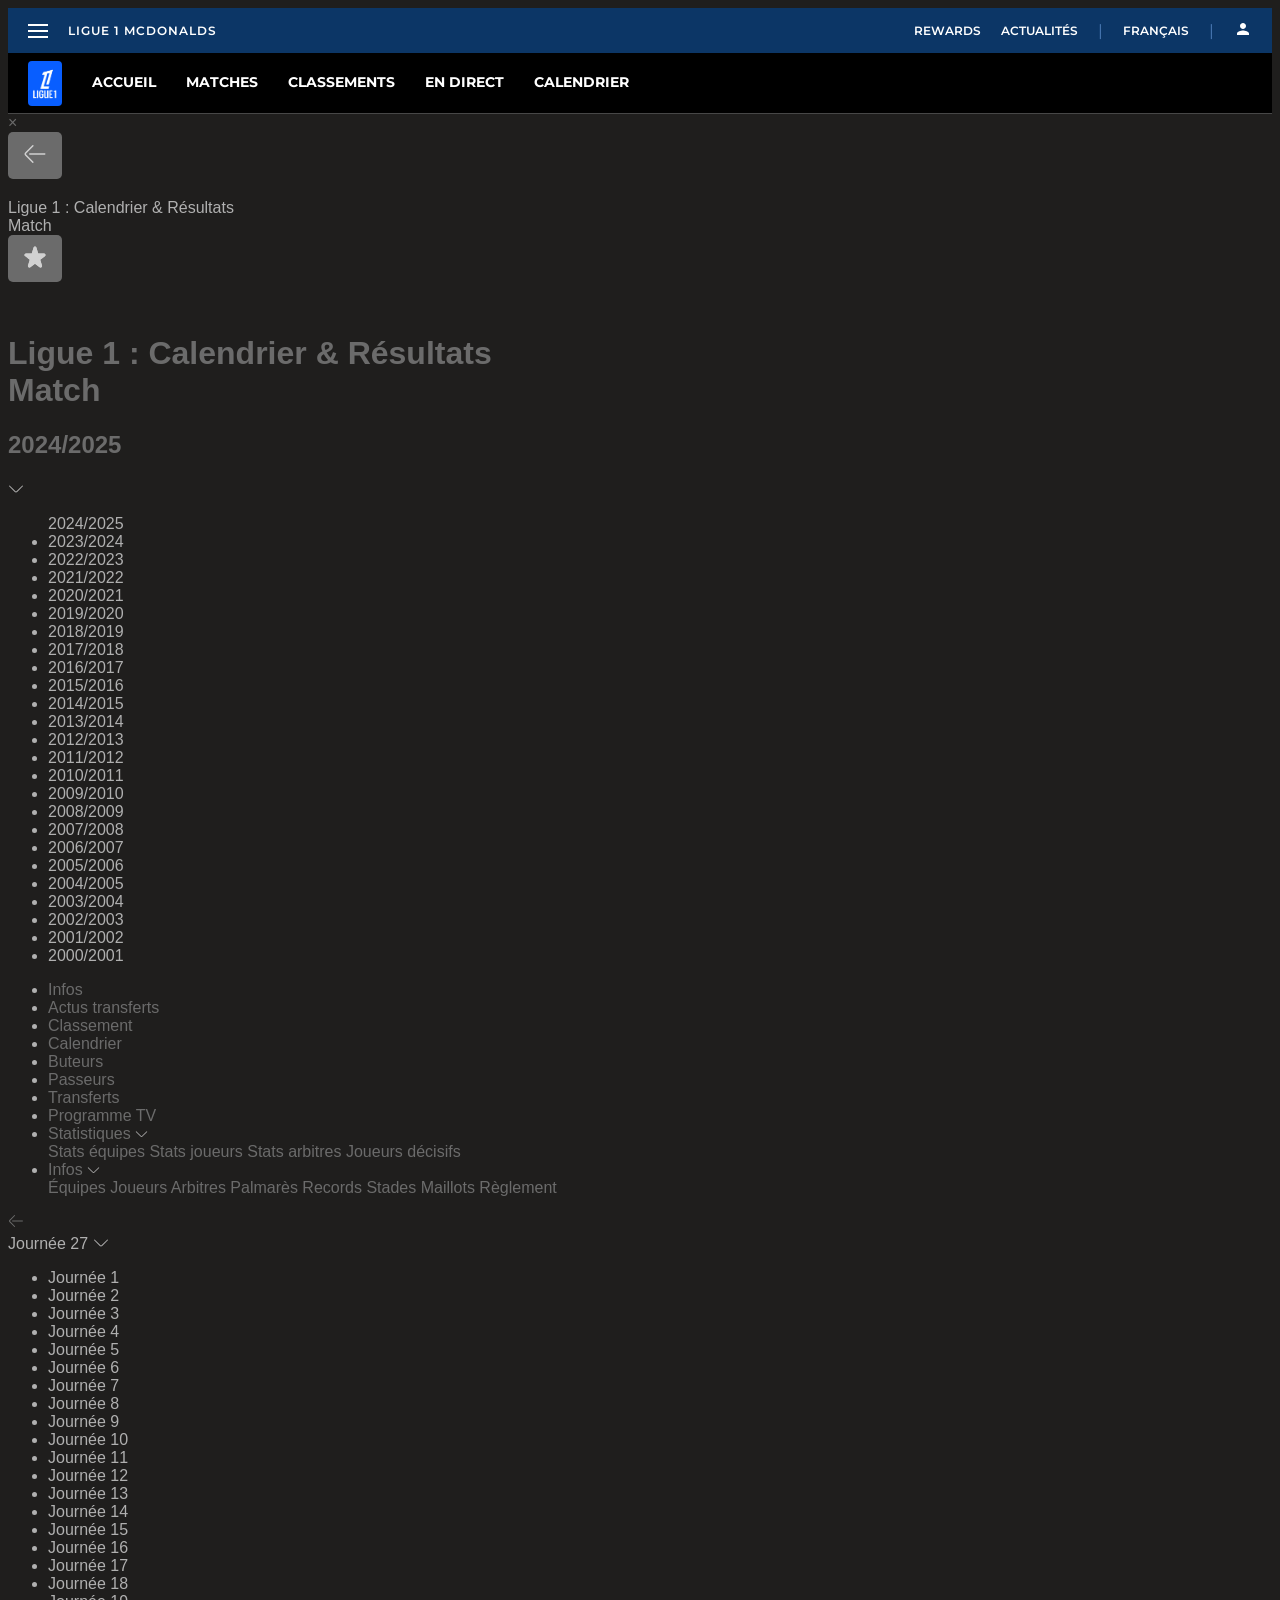
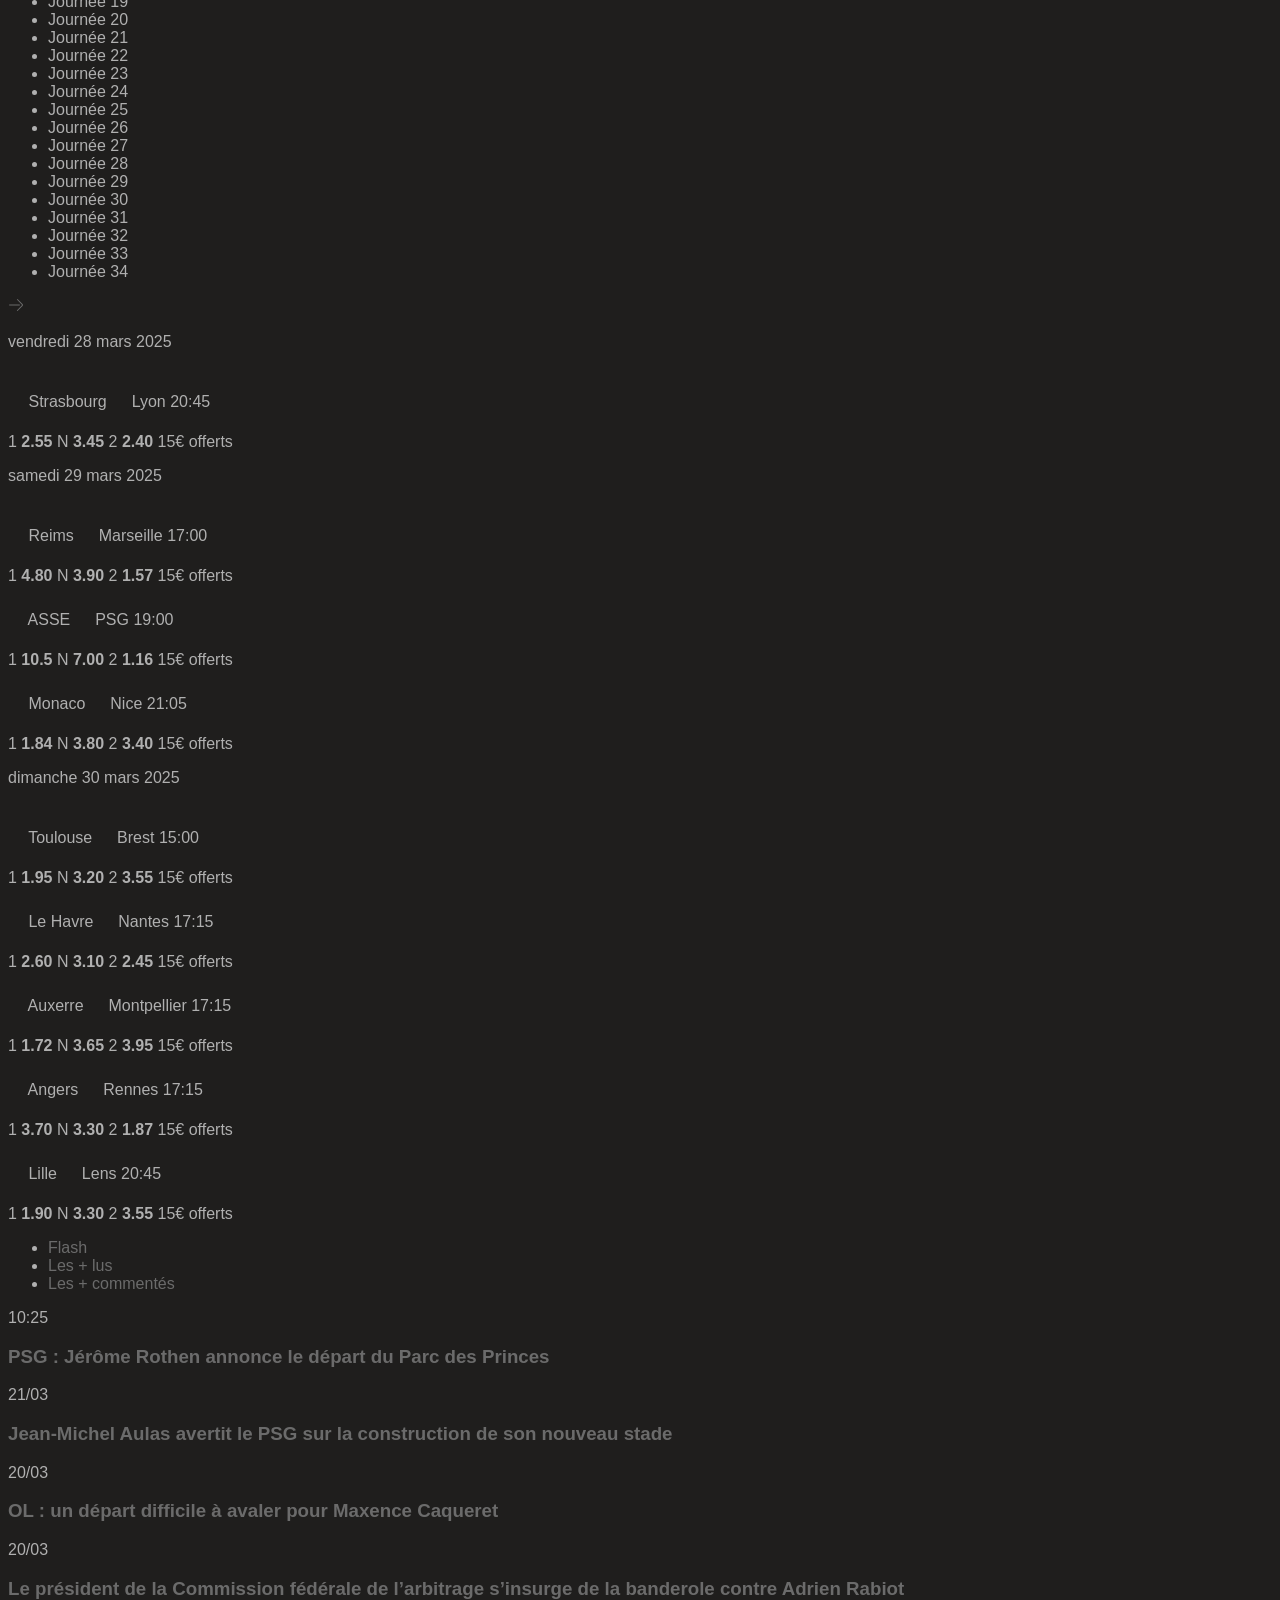
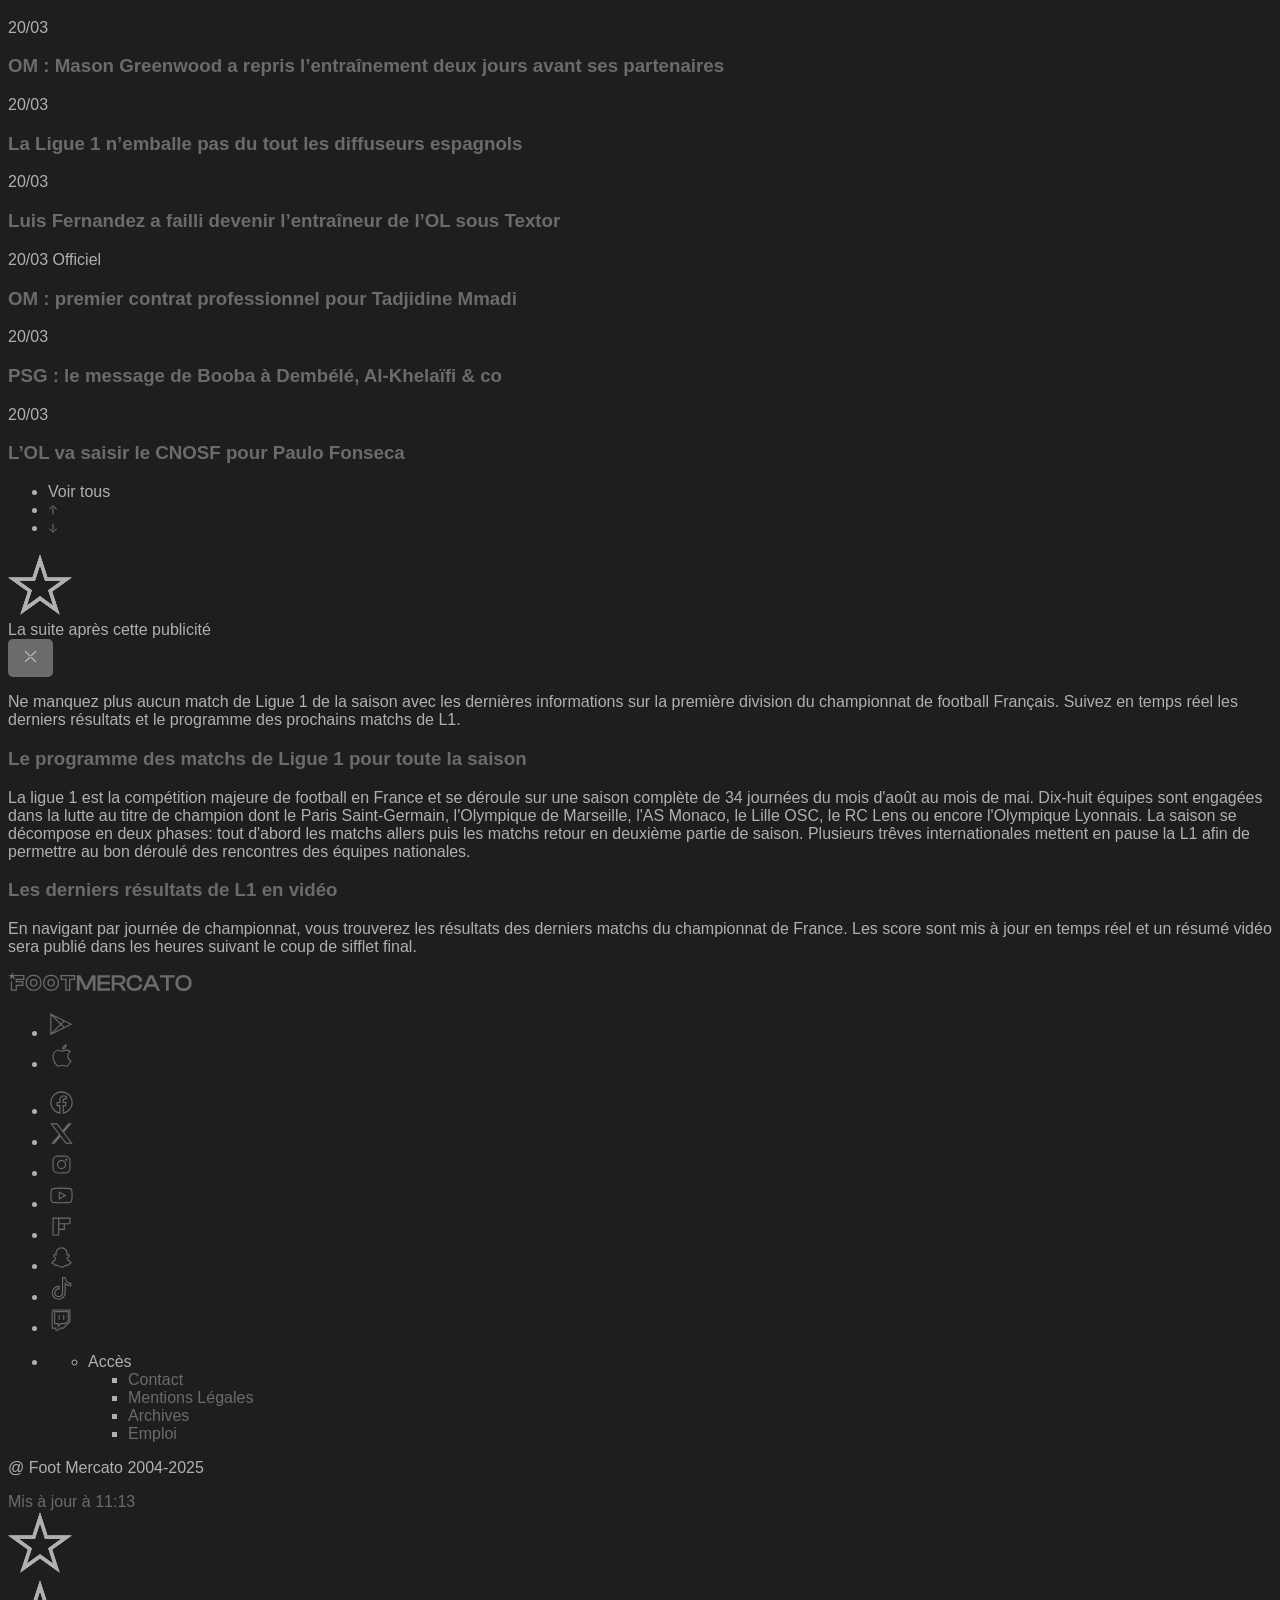
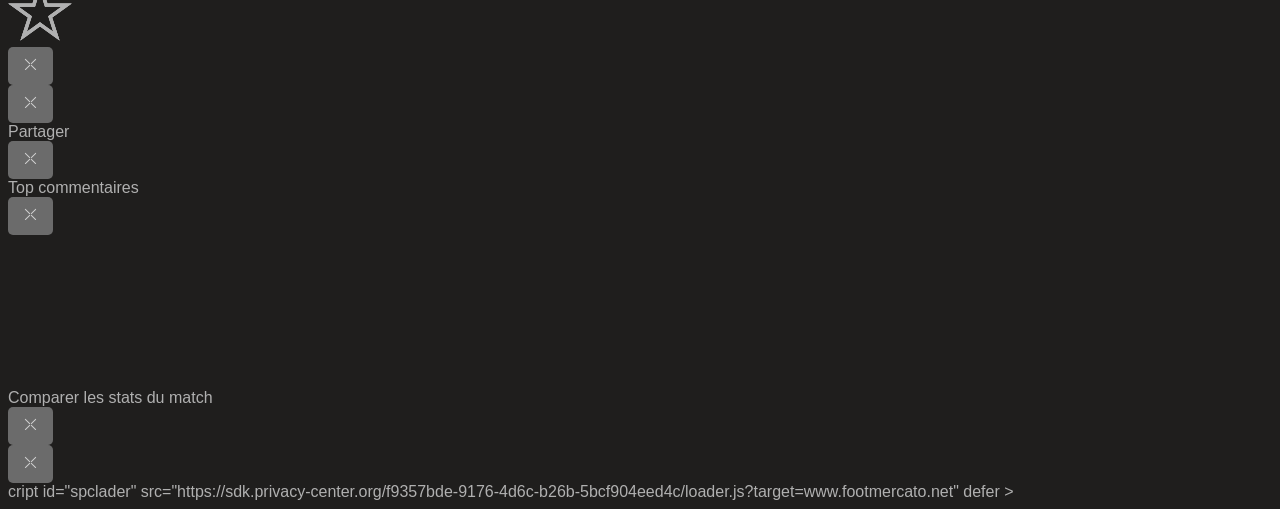
<file: html/calendrier.html>
<!doctype html>
<html lang="fr" class="no-js">
    <head>
         <link rel="icon" type="image/jpg" href="assets\imgs\ligue1.jpg">
        <meta charset="UTF-8">
        <meta name="viewport" content="width=device-width,initial-scale=1,maximum-scale=1,user-scalable=no">
        <link rel="stylesheet" href="https://www.footmercato.net/build/css/common.38874d2c.css">
        <link rel="stylesheet" href="../css/navbar.css">
        <style>
            body {
                background-color: #1f1e1d;
                color: #B0B0B0;
                font-family: Arial, sans-serif;
            }
            :root {
                --primary: #6B6B6B;
                --primaryRGB: 107,107,107;
                --onPrimary: #D1D1D1;
                --secondary: #474747;
                --secondaryRGB: 71,71,71;
                --onSecondary: #B0B0B0;
                --grey1000: #B0B0B0;
                --grey900: #7D7D7D;
                --grey800: #505050;
                --grey400: #3B3B3B;
                --grey300: #2C2C2C;
                --grey200: #1F1F1F;
                --grey100: #141414;
                --yellow-card: #FFC107;
                --red-card: #D32F2F;
                --success: #7CB342;
                --warning: #FDB935;
                --danger: #E53935;
                --live: #EF3120;
                --onLive: #FEFCFB;
                --betclicDark: #FF707D;
                --parionssportDark: #063574;
                --pmuDark: #00B84B;
                --unibetDark: #77D373;
                --winamaxDark: #F27D84;
                --zebetDark: #F77882;
            }
            h1, h2, h3, h4, h5, h6 {
                color: var(--primary);
            }
            p, span, li, a {
                color: var(--grey1000);
            }
            button {
                background-color: var(--primary);
                color: var(--onPrimary);
                padding: 10px 15px;
                border: none;
                border-radius: 5px;
            }
            button:hover {
                background-color: var(--secondary);
            }
            a {
                color: var(--primary);
                text-decoration: none;
            }
            a:hover {
                color: var(--secondary);
            }
            /* Styles pour le nouveau menu */
            header {
                background-color: #1f1e1d;
                padding: 10px 0;
                border-bottom: 1px solid #474747;
            }
            .container.header--area {
                display: flex;
                justify-content: space-between;
                align-items: center;
                max-width: 1200px;
                margin: 0 auto;
                padding: 0 20px;
            }
            .header--left img {
                height: 40px;
            }
            .header--right {
                display: flex;
                align-items: center;
            }
            .header--search form {
                display: flex;
                align-items: center;
            }
            .header--search input {
                padding: 5px 10px;
                border: 1px solid #474747;
                border-radius: 5px;
                background-color: #2C2C2C;
                color: #B0B0B0;
            }
            .header--search button {
                background: none;
                border: none;
                cursor: pointer;
                margin-left: 5px;
            }
            .header--search button img {
                height: 20px;
            }
            .header--menu {
                position: relative;
                margin-left: 20px;
            }
            #menu-toggle {
                display: none;
            }
            .header--menu label {
                cursor: pointer;
            }
            .header--menu label img {
                height: 25px;
            }
            .menu-list {
                display: none;
                position: absolute;
                top: 100%;
                right: 0;
                background-color: #2C2C2C;
                border: 1px solid #474747;
                border-radius: 5px;
                padding: 10px;
                list-style: none;
                margin: 0;
            }
            #menu-toggle:checked ~ .menu-list {
                display: block;
            }
            .menu-list li {
                margin: 10px 0;
            }
            .menu-list a {
                color: #B0B0B0;
                text-decoration: none;
            }
            .menu-list a:hover {
                color: #D1D1D1;
            }
        </style>
    </head>
    <body class="page page--tournament_calendar pageTournament">
        <header id="l1-navbar">
            <div class="l1-nav-top">
                <div class="l1-nav-top-left">
                    <div class="l1-hamburger">
                        <span></span><span></span><span></span>
                    </div>
                    <a href="../index.html" class="l1-top-logo">LIGUE 1 MCDONALDS</a>
                </div>
                <div class="l1-nav-top-right">
                    <a href="../php/creationcompte.php">REWARDS</a>
                    <a href="../php/resultatjournee.php">ACTUALITÉS</a>
                    <span class="l1-divider">|</span>
                    <a href="#">FRANÇAIS</a>
                    <span class="l1-divider">|</span>
                    <a href="../php/creationcompte.php">
                        <svg class="l1-icon" viewBox="0 0 24 24"><path d="M12 12c2.21 0 4-1.79 4-4s-1.79-4-4-4-4 1.79-4 4 1.79 4 4 4zm0 2c-2.67 0-8 1.34-8 4v2h16v-2c0-2.66-5.33-4-8-4z"/></svg>
                    </a>
                </div>
            </div>
            <div class="l1-nav-bottom">
                <a href="../index.html" class="l1-bottom-logo">
                    <img src="../assets/imgs/ligue1.jpg" alt="Ligue 1 Logo">
                </a>
                <div class="l1-nav-bottom-links">
                    <a href="../index.html">Accueil</a>
                    <a href="../php/resultatjournee.php">Matches</a>
                    <a href="../php/classement.php">Classements</a>
                    <a href="en-direct.html">En Direct</a>
                    <a href="calendrier.html">Calendrier</a>
                </div>
            </div>
        </header>

        <div class="main">
            <!-- Contenu principal de la page -->
            <div class="group group--1">
                <div class="group__main">
                    <!-- Contenu de la page -->
                </div>
            </div>
        </div>

        <footer class="footer">
            <!-- Pied de page -->
        </footer>
        <!-- Autres scripts et éléments -->

            <link rel="stylesheet" href="https://www.footmercato.net/build/css/common.38874d2c.css">
                    
                  
    <script>
  function imgSlider(anything) {
    document.querySelector('.starbucks').src = anything;
  }

  let title = "Ligue 1 McDonalds - Yanis Benkrouidem, Eyoub Belkhiri  ";
  let speed = 200; // Vitesse en millisecondes

  function scrollTitle() {
    title = title.substring(1) + title.charAt(0); // Déplace la première lettre à la fin
    document.title = title;
    setTimeout(scrollTitle, speed);
  }

  scrollTitle();
</script>
<meta name="description" content="Ne ratez aucun match de Ligue 1 avec les derniers résultats et le programme des prochaines rencontres de L1"/>


<meta property="og:site_name" content="Foot Mercato : Info Transferts Football - Actu Foot Transfert"/>
<meta property="og:url" content="https://www.footmercato.net/france/ligue-1/calendrier/"/>
<meta property="og:type" content="website"/>
<meta property="og:title" content="Match Ligue 1 : Calendrier &amp; Résultats L1 2024/2025"/>
<meta property="og:description" content="Ne ratez aucun match de Ligue 1 avec les derniers résultats et le programme des prochaines rencontres de L1"/>
<meta property="og:image" content="https://assets-fr.imgfoot.com/media/cache/150x150/ligue-1-6694dd9662235.png"/>
    <meta property="og:image:width" content="150"/>
    <meta property="og:image:height" content="150"/>

<meta name="twitter:site" content="@yanisbnkr"/>
<meta name="twitter:card" content="summary_large_image"/>
<meta name="twitter:title" content="Match Ligue 1 : Calendrier &amp; Résultats L1 2024/2025"/>
<meta name="twitter:description" content="Ne ratez aucun match de Ligue 1 avec les derniers résultats et le programme des prochaines rencontres de L1"/>
<meta name="twitter:image" content="https://assets-fr.imgfoot.com/media/cache/150x150/ligue-1-6694dd9662235.png"/>
<meta name="twitter:url" content="https://www.footmercato.net/france/ligue-1/calendrier/"/>
<meta name="twitter:app:name:iphone" content="Foot Mercato"/>
<meta name="twitter:app:id:iphone" content="537919329"/>
<meta name="twitter:app:name:ipad" content="Foot Mercato"/>
<meta name="twitter:app:id:ipad" content="537919329"/>
<meta name="twitter:app:name:googleplay" content="Foot Mercato"/>
<meta name="twitter:app:id:googleplay" content="net.footmercato.mobile"/>
<meta name="twitter:widgets:theme" content=""/>
    <meta name="twitter:creator" content=""/>

<meta property="fb:app_id" content="188207067884072"/>

    <link rel="canonical" href="https://www.footmercato.net/france/ligue-1/calendrier/"/>







<meta name="robots" content="max-image-preview:large">

<meta name="apple-mobile-web-app-title" content="Ligue 1 McDonalds - Yanis Benkrouidem, Eyoub Belkhiri">
<meta name="apple-itunes-app" content="app-id=537919329">
<meta name="application-name" content="Ligue 1 McDonalds - Yanis Benkrouidem, Eyoub Belkhiri">

    <meta name="theme-color" content="#f3f3f2">

<meta name="msapplication-TileColor" content="#072AC8">
<meta name="msapplication-TileImage" content="https://www.footmercato.net/build/favicons/mstile-150x150.png">
<meta name="msapplication-config" content="https://www.footmercato.net/browserconfig.xml">

        
        <link rel="manifest" href="https://www.footmercato.net/manifest.json">
        <link rel="apple-touch-icon" href="https://www.footmercato.net/build/favicons/apple-touch-icon.003c90f9.png">
<link rel="icon" type="imagse/png" sizes="16x16" href="https://www.footmercato.net/build/favicons/favicon-16x16.92bf6a1d.png">
<link rel="icon" type="image/png" id="favicon32" sizes="32x32" href="https://www.footmercato.net/build/favicons/favicon-32x32.45ab321b.png" data-src-alert="https://www.footmercato.net/build/favicons/favicon-32x32-alert.4f670079.png" data-src="https://www.footmercato.net/build/favicons/favicon-32x32.45ab321b.png">
<link rel="icon" type="image/png" sizes="192x192" href="https://www.footmercato.net/build/favicons/android-chrome-192x192.88189be8.png"  />
<link rel="icon" type="image/png" sizes="512x512" href="https://www.footmercato.net/build/favicons/android-chrome-512x512.b8dfbce8.png"  />
<link rel="mask-icon" href="https://www.footmercato.net/build/favicons/safari-pinned-tab.430333f4.svg" color="#072ac8">


                    <script type="application/ld+json">
                [{"@context":"https:\/\/schema.org","@type":"BreadcrumbList","itemListElement":[{"@type":"ListItem","name":"Accueil","position":1,"item":"https:\/\/www.footmercato.net\/"},{"@type":"ListItem","name":"France","position":2,"item":"https:\/\/www.footmercato.net\/france\/"},{"@type":"ListItem","name":"Ligue 1 McDonald's","position":3,"item":"https:\/\/www.footmercato.net\/france\/ligue-1\/"},{"@type":"ListItem","name":"Calendrier","position":4}]},{"@context":"https:\/\/schema.org","@type":"SportsOrganization","name":"Ligue 1 McDonald's","alternateName":"Ligue 1","mainEntityOfPage":"https:\/\/www.footmercato.net\/france\/ligue-1\/calendrier\/","sport":"Soccer","image":"https:\/\/assets-fr.imgfoot.com\/media\/cache\/150x150\/ligue-1-6694dd9662235.png"}]
            </script>
                    </head>

    <body class="page page--tournament_calendar pageTournament  " data-kvcontent="competition8879186764835452557"data-kvcompetition="8879186764835452557" data-id="2825525736518882482" data-page="tournament_calendar"  data-website="Foot Mercato" data-privacyPolicyURL="https://www.footmercato.net/politique-cookie" data-disqus=footmercato-1 >
                                            <div class="reg-int">
                        <div id="/45503615/tab_footmercato/interstitiel_data"
             class="gtag gtag--t gtag--int "
             data-sizes='[[1, 1]]'
             data-context="tab"
             data-code="interstitiel_data"
             data-path="/45503615/tab_footmercato/interstitiel_data"
             data-appnexus-id=""
             data-teads-id=""
             data-rubicon-id=""
             data-ix-id=""
                             data-smart-id=""
             data-mediasquare-id=""
             data-nexx360-id=""
             data-seedtag-id=""
                
        ></div>
    

                        <div id="/45503615/mweb_footmercato/interstitiel_data"
             class="gtag gtag--m gtag--int "
             data-sizes='[[1, 1]]'
             data-context="mweb"
             data-code="interstitiel_data"
             data-path="/45503615/mweb_footmercato/interstitiel_data"
             data-appnexus-id=""
             data-teads-id=""
             data-rubicon-id=""
             data-ix-id=""
                             data-smart-id=""
             data-mediasquare-id=""
             data-nexx360-id=""
             data-seedtag-id=""
                
        ></div>
    
        </div>
        <div class="reg-ovr">
                <div id="/45503615/mweb_footmercato/overlay_data"
             class="gtag gtag--m gtag--ovr "
             data-sizes='[[300, 50], [320, 50], [300, 100], [320, 100], &quot;fluid&quot;]'
             data-context="mweb"
             data-code="overlay_data"
             data-path="/45503615/mweb_footmercato/overlay_data"
             data-appnexus-id="19062951"
             data-teads-id="130817"
             data-rubicon-id="306442"
             data-ix-id="559156"
                             data-smart-id="91512"
             data-mediasquare-id="footmercato.net_overlay-data_atf_banner_mobile"
             data-nexx360-id=""
             data-seedtag-id="34290298"
                
        ></div>
    
    <a class="reg-ovr_close hidden">&times;</a>
</div>                  
                                                        <div id="/45503615/desk_footmercato/header_data"
             class="gtag gtag--d  gtag--header"
             data-sizes='[[970, 250], [1800, 1000], [728, 90], [970, 90], [1000, 250]]'
             data-context="desk"
             data-code="header_data"
             data-path="/45503615/desk_footmercato/header_data"
             data-appnexus-id="19062921"
             data-teads-id="130817"
             data-rubicon-id="703174"
             data-ix-id="559128"
                             data-smart-id="91491"
             data-mediasquare-id="footmercato.net_header_atf_mban_desktop"
             data-nexx360-id="bma2vyn8"
             data-seedtag-id="34290278"
                
        ></div>
    
                    
                            <div class="group group--1 ">
                                    <div class="group__main ">
                        <div class="dataTopBar">
    <div class="dataTopBar__actionBack">
        <button class="dataTopBar__back" aria-label="retour" data-navigationBack>
            
<svg xmlns="http://www.w3.org/2000/svg" width="24" height="24" fill="currentColor" viewBox="0 0 24 24">
    <path d="M21.75 11.25h-15A.752.752 0 0 0 6 12c0 .412.338.75.75.75h15c.413 0 .75-.338.75-.75a.752.752 0 0 0-.75-.75Z" />
    <path d="M3.217 12.533A.742.742 0 0 1 3 12c0-.203.075-.39.217-.533l7.193-7.185a.747.747 0 1 0-1.058-1.057L2.16 10.41A2.23 2.23 0 0 0 1.5 12c0 .6.232 1.162.66 1.59l7.192 7.192c.15.15.338.218.533.218a.747.747 0 0 0 .533-1.275l-7.193-7.193h-.008Z" />
</svg>


        </button>
    </div>

    <div class="dataTopBar__pageDataHeaderIdentity">
        <div class="pageDataHeaderIdentity ">
    <div class="pageDataHeaderIdentity__image pageDataHeaderIdentity__image--tournament">
            <img
                    src="data:image/svg+xml,%3Csvg%20xmlns='http://www.w3.org/2000/svg'%20viewBox='0%200%2016%2016'%3E%3C/svg%3E"
            data-src="https://assets-fr.imgfoot.com/media/cache/150x150/ligue-1-6694dd9662235.png"
            
                                        alt="Logo Ligue 1"
                width="16"        height="16"    />

    </div>
    <div class="pageDataHeaderIdentity__labels">
        <div class="pageDataHeaderIdentity__label">Ligue 1 : Calendrier &amp; Résultats</div>
                    <div class="pageDataHeaderIdentity__secondaryLabel">
                                    Match
                            </div>
            </div>
</div>

    </div>

    <div class="dataTopBar__actions">
                            <button class="dataTopBar__favoriteButton" aria-label="⭐️" data-favorite="0" data-id="8879186764835452557" data-type="competitions">
                
<svg xmlns="http://www.w3.org/2000/svg" width="24" height="24" fill="currentColor" viewBox="0 0 24 24">
  <path class="svgActive" d="M22.417 9.457c-.217-.637-.78-1.05-1.44-1.05l-5.767-.03-1.838-5.872a1.433 1.433 0 0 0-1.38-1.012c-.637 0-1.192.404-1.38 1.012L8.76 8.4H3.007c-.66 0-1.222.412-1.44 1.05a1.56 1.56 0 0 0 .533 1.748l4.68 3.547-1.785 5.723c-.203.652.03 1.357.585 1.747a1.476 1.476 0 0 0 1.762-.03l4.613-3.532 4.68 3.532a1.474 1.474 0 0 0 1.762.03c.555-.39.788-1.095.585-1.747l-1.785-5.723 4.68-3.547c.533-.405.75-1.11.533-1.748l.007.008Z"/>
  <path class="svgInactive"  d="M22.418 9.457a1.503 1.503 0 0 0-1.44-1.05l-5.768-.022-1.83-5.88A1.431 1.431 0 0 0 12 1.493c-.637 0-1.185.397-1.38 1.02L8.903 8.024l-.135.383H3.023c-.54 0-1.02.277-1.298.735a1.59 1.59 0 0 0-.045 1.552.747.747 0 0 0 1.013.307A.747.747 0 0 0 3 9.99c-.007-.015 0-.068.023-.082h5.745c.66 0 1.245-.428 1.447-1.073L12 3.12l1.785 5.722a1.526 1.526 0 0 0 1.448 1.073h5.745v.098l-2.633 1.995s-.045.037-.067.06L15.9 13.86s-.075.06-.097.09a.729.729 0 0 0-.188.758l1.943 6.225c.015.06-.015.067-.008.067l-4.68-3.532a1.451 1.451 0 0 0-1.747 0l-4.665 3.54s-.038-.015-.023-.075l1.943-6.226a.81.81 0 0 0-.285-.847l-2.258-1.702a.752.752 0 0 0-1.05.15.752.752 0 0 0 .15 1.05l1.86 1.402-1.785 5.723c-.21.652.03 1.357.585 1.747a1.476 1.476 0 0 0 1.763-.03l4.612-3.532 4.68 3.532a1.474 1.474 0 0 0 1.763.038c.555-.39.787-1.096.585-1.748l-1.785-5.722 2.047-1.546s.053-.037.075-.06l2.558-1.942c.532-.398.75-1.103.532-1.748l-.007-.014Z"/>
</svg>


            </button>
            </div>
</div>

    <div class="dataHeader">
    <div class="dataHeader__pageDataHeaderIdentity">
        <div class="pageDataHeaderIdentity pageDataHeaderIdentity--big">
    <div class="pageDataHeaderIdentity__image pageDataHeaderIdentity__image--tournament">
            <img
                    src="data:image/svg+xml,%3Csvg%20xmlns='http://www.w3.org/2000/svg'%20viewBox='0%200%2028%2028'%3E%3C/svg%3E"
            data-src="https://assets-fr.imgfoot.com/media/cache/150x150/ligue-1-6694dd9662235.png"
            
                                        alt="Logo Ligue 1"
                width="28"        height="28"    />

    </div>
    <h1 class="pageDataHeaderIdentity__labels">
        <div class="pageDataHeaderIdentity__label">Ligue 1 : Calendrier &amp; Résultats</div>
                    <div class="pageDataHeaderIdentity__secondaryLabel">
                                    Match
                            </div>
            </h1>
</div>

    </div>
                <div class="dataHeader__select">
            <div class="select " >
    
    <div class="select__input" data-select="1">
                                    <a role="button" aria-label="2024/2025" class="select__inputButton" data-selectbutton="1">
                                                            <span class="select__inputButtonLabels">
                                                    <h2 class="select__inputButtonLabel" data-selectlabel>2024/2025</h2>
                                                                    </span>
                    <span class="select__inputButtonChevron">
                        
<svg xmlns="http://www.w3.org/2000/svg" width="16" height="16" fill="currentColor" viewBox="0 0 24 24">
    <path d="M12 20.25a2.54 2.54 0 0 1-1.785-.735l-8.498-8.498A.747.747 0 1 1 2.775 9.96l8.497 8.497c.398.398 1.05.398 1.448 0l8.497-8.497a.747.747 0 1 1 1.058 1.057l-8.498 8.498a2.508 2.508 0 0 1-1.785.735H12Z"/>
</svg>


                    </span>
                </a>

                                                                                                                                                                                                                                                                                                                                                                                                                                                                                                                            <ul class="select__floatingList hidden" data-sele                        <li class="select__item">
                    <a role="button"
                       class="select__itemButton active "
                       href="https://www.footmercato.net/france/ligue-1/2024-2025/"                    >
                        <div class="select__inputButtonImages" data-selectimage>
                                                                                </div>
                        <span class="select__itemWrapper">
                            <span class="select__itemLabel" data-selectlabel>2024/2025</span>
                            <span class="select__itemSubLabel" data-selectsublabel></span>
                        </span>
                    </a>
                </li>
                            <li class="select__item">
                    <a role="button"
                       class="select__itemButton  "
                       href="https://www.footmercato.net/france/ligue-1/2023-2024/"                    >
                        <div class="select__inputButtonImages" data-selectimage>
                                                                                </div>
                        <span class="select__itemWrapper">
                            <span class="select__itemLabel" data-selectlabel>2023/2024</span>
                            <span class="select__itemSubLabel" data-selectsublabel></span>
                        </span>
                    </a>
                </li>
                            <li class="select__item">
                    <a role="button"
                       class="select__itemButton  "
                       href="https://www.footmercato.net/france/ligue-1/2022-2023/"                    >
                        <div class="select__inputButtonImages" data-selectimage>
                                                                                </div>
                        <span class="select__itemWrapper">
                            <span class="select__itemLabel" data-selectlabel>2022/2023</span>
                            <span class="select__itemSubLabel" data-selectsublabel></span>
                        </span>
                    </a>
                </li>
                            <li class="select__item">
                    <a role="button"
                       class="select__itemButton  "
                       href="https://www.footmercato.net/france/ligue-1/2021-2022/"                    >
                        <div class="select__inputButtonImages" data-selectimage>
                                                                                </div>
                        <span class="select__itemWrapper">
                            <span class="select__itemLabel" data-selectlabel>2021/2022</span>
                            <span class="select__itemSubLabel" data-selectsublabel></span>
                        </span>
                    </a>
                </li>
                            <li class="select__item">
                    <a role="button"
                       class="select__itemButton  "
                       href="https://www.footmercato.net/france/ligue-1/2020-2021/"                    >
                        <div class="select__inputButtonImages" data-selectimage>
                                                                                </div>
                        <span class="select__itemWrapper">
                            <span class="select__itemLabel" data-selectlabel>2020/2021</span>
                            <span class="select__itemSubLabel" data-selectsublabel></span>
                        </span>
                    </a>
                </li>
                            <li class="select__item">
                    <a role="button"
                       class="select__itemButton  "
                       href="https://www.footmercato.net/france/ligue-1/2019-2020/"                    >
                        <div class="select__inputButtonImages" data-selectimage>
                                                                                </div>
                        <span class="select__itemWrapper">
                            <span class="select__itemLabel" data-selectlabel>2019/2020</span>
                            <span class="select__itemSubLabel" data-selectsublabel></span>
                        </span>
                    </a>
                </li>
                            <li class="select__item">
                    <a role="button"
                       class="select__itemButton  "
                       href="https://www.footmercato.net/france/ligue-1/2018-2019/"                    >
                        <div class="select__inputButtonImages" data-selectimage>
                                                                                </div>
                        <span class="select__itemWrapper">
                            <span class="select__itemLabel" data-selectlabel>2018/2019</span>
                            <span class="select__itemSubLabel" data-selectsublabel></span>
                        </span>
                    </a>
                </li>
                            <li class="select__item">
                    <a role="button"
                       class="select__itemButton  "
                       href="https://www.footmercato.net/france/ligue-1/2017-2018/"                    >
                        <div class="select__inputButtonImages" data-selectimage>
                                                                                </div>
                        <span class="select__itemWrapper">
                            <span class="select__itemLabel" data-selectlabel>2017/2018</span>
                            <span class="select__itemSubLabel" data-selectsublabel></span>
                        </span>
                    </a>
                </li>
                            <li class="select__item">
                    <a role="button"
                       class="select__itemButton  "
                       href="https://www.footmercato.net/france/ligue-1/2016-2017/"                    >
                        <div class="select__inputButtonImages" data-selectimage>
                                                                                </div>
                        <span class="select__itemWrapper">
                            <span class="select__itemLabel" data-selectlabel>2016/2017</span>
                            <span class="select__itemSubLabel" data-selectsublabel></span>
                        </span>
                    </a>
                </li>
                            <li class="select__item">
                    <a role="button"
                       class="select__itemButton  "
                       href="https://www.footmercato.net/france/ligue-1/2015-2016/"                    >
                        <div class="select__inputButtonImages" data-selectimage>
                                                                                </div>
                        <span class="select__itemWrapper">
                            <span class="select__itemLabel" data-selectlabel>2015/2016</span>
                            <span class="select__itemSubLabel" data-selectsublabel></span>
                        </span>
                    </a>
                </li>
                            <li class="select__item">
                    <a role="button"
                       class="select__itemButton  "
                       href="https://www.footmercato.net/france/ligue-1/2014-2015/"                    >
                        <div class="select__inputButtonImages" data-selectimage>
                                                                                </div>
                        <span class="select__itemWrapper">
                            <span class="select__itemLabel" data-selectlabel>2014/2015</span>
                            <span class="select__itemSubLabel" data-selectsublabel></span>
                        </span>
                    </a>
                </li>
                            <li class="select__item">
                    <a role="button"
                       class="select__itemButton  "
                       href="https://www.footmercato.net/france/ligue-1/2013-2014/"                    >
                        <div class="select__inputButtonImages" data-selectimage>
                                                                                </div>
                        <span class="select__itemWrapper">
                            <span class="select__itemLabel" data-selectlabel>2013/2014</span>
                            <span class="select__itemSubLabel" data-selectsublabel></span>
                        </span>
                    </a>
                </li>
                            <li class="select__item">
                    <a role="button"
                       class="select__itemButton  "
                       href="https://www.footmercato.net/france/ligue-1/2012-2013/"                    >
                        <div class="select__inputButtonImages" data-selectimage>
                                                                                </div>
                        <span class="select__itemWrapper">
                            <span class="select__itemLabel" data-selectlabel>2012/2013</span>
                            <span class="select__itemSubLabel" data-selectsublabel></span>
                        </span>
                    </a>
                </li>
                            <li class="select__item">
                    <a role="button"
                       class="select__itemButton  "
                       href="https://www.footmercato.net/france/ligue-1/2011-2012/"                    >
                        <div class="select__inputButtonImages" data-selectimage>
                                                                                </div>
                        <span class="select__itemWrapper">
                            <span class="select__itemLabel" data-selectlabel>2011/2012</span>
                            <span class="select__itemSubLabel" data-selectsublabel></span>
                        </span>
                    </a>
                </li>
                            <li class="select__item">
                    <a role="button"
                       class="select__itemButton  "
                       href="https://www.footmercato.net/france/ligue-1/2010-2011/"                    >
                        <div class="select__inputButtonImages" data-selectimage>
                                                                                </div>
                        <span class="select__itemWrapper">
                            <span class="select__itemLabel" data-selectlabel>2010/2011</span>
                            <span class="select__itemSubLabel" data-selectsublabel></span>
                        </span>
                    </a>
                </li>
                            <li class="select__item">
                    <a role="button"
                       class="select__itemButton  "
                       href="https://www.footmercato.net/france/ligue-1/2009-2010/"                    >
                        <div class="select__inputButtonImages" data-selectimage>
                                                                                </div>
                        <span class="select__itemWrapper">
                            <span class="select__itemLabel" data-selectlabel>2009/2010</span>
                            <span class="select__itemSubLabel" data-selectsublabel></span>
                        </span>
                    </a>
                </li>
                            <li class="select__item">
                    <a role="button"
                       class="select__itemButton  "
                       href="https://www.footmercato.net/france/ligue-1/2008-2009/"                    >
                        <div class="select__inputButtonImages" data-selectimage>
                                                                                </div>
                        <span class="select__itemWrapper">
                            <span class="select__itemLabel" data-selectlabel>2008/2009</span>
                            <span class="select__itemSubLabel" data-selectsublabel></span>
                        </span>
                    </a>
                </li>
                            <li class="select__item">
                    <a role="button"
                       class="select__itemButton  "
                       href="https://www.footmercato.net/france/ligue-1/2007-2008/"                    >
                        <div class="select__inputButtonImages" data-selectimage>
                                                                                </div>
                        <span class="select__itemWrapper">
                            <span class="select__itemLabel" data-selectlabel>2007/2008</span>
                            <span class="select__itemSubLabel" data-selectsublabel></span>
                        </span>
                    </a>
                </li>
                            <li class="select__item">
                    <a role="button"
                       class="select__itemButton  "
                       href="https://www.footmercato.net/france/ligue-1/2006-2007/"                    >
                        <div class="select__inputButtonImages" data-selectimage>
                                                                                </div>
                        <span class="select__itemWrapper">
                            <span class="select__itemLabel" data-selectlabel>2006/2007</span>
                            <span class="select__itemSubLabel" data-selectsublabel></span>
                        </span>
                    </a>
                </li>
                            <li class="select__item">
                    <a role="button"
                       class="select__itemButton  "
                       href="https://www.footmercato.net/france/ligue-1/2005-2006/"                    >
                        <div class="select__inputButtonImages" data-selectimage>
                                                                                </div>
                        <span class="select__itemWrapper">
                            <span class="select__itemLabel" data-selectlabel>2005/2006</span>
                            <span class="select__itemSubLabel" data-selectsublabel></span>
                        </span>
                    </a>
                </li>
                            <li class="select__item">
                    <a role="button"
                       class="select__itemButton  "
                       href="https://www.footmercato.net/france/ligue-1/2004-2005/"                    >
                        <div class="select__inputButtonImages" data-selectimage>
                                                                                </div>
                        <span class="select__itemWrapper">
                            <span class="select__itemLabel" data-selectlabel>2004/2005</span>
                            <span class="select__itemSubLabel" data-selectsublabel></span>
                        </span>
                    </a>
                </li>
                            <li class="select__item">
                    <a role="button"
                       class="select__itemButton  "
                       href="https://www.footmercato.net/france/ligue-1/2003-2004/"                    >
                        <div class="select__inputButtonImages" data-selectimage>
                                                                                </div>
                        <span class="select__itemWrapper">
                            <span class="select__itemLabel" data-selectlabel>2003/2004</span>
                            <span class="select__itemSubLabel" data-selectsublabel></span>
                        </span>
                    </a>
                </li>
                            <li class="select__item">
                    <a role="button"
                       class="select__itemButton  "
                       href="https://www.footmercato.net/france/ligue-1/2002-2003/"                    >
                        <div class="select__inputButtonImages" data-selectimage>
                                                                                </div>
                        <span class="select__itemWrapper">
                            <span class="select__itemLabel" data-selectlabel>2002/2003</span>
                            <span class="select__itemSubLabel" data-selectsublabel></span>
                        </span>
                    </a>
                </li>
                            <li class="select__item">
                    <a role="button"
                       class="select__itemButton  "
                       href="https://www.footmercato.net/france/ligue-1/2001-2002/"                    >
                        <div class="select__inputButtonImages" data-selectimage>
                                                                                </div>
                        <span class="select__itemWrapper">
                            <span class="select__itemLabel" data-selectlabel>2001/2002</span>
                            <span class="select__itemSubLabel" data-selectsublabel></span>
                        </span>
                    </a>
                </li>
                            <li class="select__item">
                    <a role="button"
                       class="select__itemButton  "
                       href="https://www.footmercato.net/france/ligue-1/2000-2001/"                    >
                        <div class="select__inputButtonImages" data-selectimage>
                                                                                </div>
                        <span class="select__itemWrapper">
                            <span class="select__itemLabel" data-selectlabel>2000/2001</span>
                            <span class="select__itemSubLabel" data-selectsublabel></span>
                        </span>
                    </a>
                </li>
                    </ul>
    </div>

            </div>

        </div>
    </div>


                </div>
            
            
                        </div>
    <div class="group group--2 ">
                                    <div class="group__main ">
                        <div class="tabs tabs--menu tabs--scrollable " data-tabs >
    <nav class="tabs__links" data-tabsLinks>
        <ul>
                            <li>
                    <a href="https://www.footmercato.net/france/ligue-1/" class=" "
                       data-tabsLink   >
                                                    Infos
                        
                                            </a>
                                    </li>
                            <li>
                    <a href="https://www.footmercato.net/france/ligue-1/transfert" class=" "
                       data-tabsLink  data-api="https://www.footmercato.net/api/2.0/tournament/france/ligue-1/championship-news" >
                                                    Actus transferts
                        
                                            </a>
                                    </li>
                            <li>
                    <a href="https://www.footmercato.net/france/ligue-1/classement" class=" "
                       data-tabsLink   >
                                                    Classement
                        
                                            </a>
                                    </li>
                            <li>
                    <a href="https://www.footmercato.net/france/ligue-1/calendrier/" class="active "
                       data-tabsLink   >
                                                    Calendrier
                        
                                            </a>
                                    </li>
                            <li>
                    <a href="https://www.footmercato.net/france/ligue-1/buteur" class=" "
                       data-tabsLink   >
                                                    Buteurs
                        
                                            </a>
                                    </li>
                            <li>
                    <a href="https://www.footmercato.net/france/ligue-1/passeur" class=" "
                       data-tabsLink   >
                                                    Passeurs
                        
                                            </a>
                                    </li>
                            <li>
                    <a href="https://www.footmercato.net/france/ligue-1/tableau/" class=" "
                       data-tabsLink   >
                                                    Transferts
                        
                                            </a>
                                    </li>
                            <li>
                    <a href="https://www.footmercato.net/programme-tv/france/ligue-1" class=" "
                       data-tabsLink   >
                                                    Programme TV
                        
                                            </a>
                                    </li>
                            <li>
                    <a href="#" class=" tabs__linkSubMenu"
                       data-tabsLink data-tabsLinkSubMenu  >
                                                    Statistiques
                        
                                                    <span class="tabs__subMenuPicto">
                                
<svg xmlns="http://www.w3.org/2000/svg" width="13" height="13" fill="currentColor" viewBox="0 0 24 24">
    <path d="M12 20.25a2.54 2.54 0 0 1-1.785-.735l-8.498-8.498A.747.747 0 1 1 2.775 9.96l8.497 8.497c.398.398 1.05.398 1.448 0l8.497-8.497a.747.747 0 1 1 1.058 1.057l-8.498 8.498a2.508 2.508 0 0 1-1.785.735H12Z"/>
</svg>


                            </span>
                                            </a>
                                            <div class="tabs__subMenu">
                                                            <a href="https://www.footmercato.net/france/ligue-1/statistique-equipe" class="tabs__subMenuLink">
                                    Stats équipes
                                </a>
                                                            <a href="https://www.footmercato.net/france/ligue-1/statistique-joueur" class="tabs__subMenuLink">
                                    Stats joueurs
                                </a>
                                                            <a href="https://www.footmercato.net/france/ligue-1/statistique-arbitre" class="tabs__subMenuLink">
                                    Stats arbitres
                                </a>
                                                            <a href="https://www.footmercato.net/france/ligue-1/decisif" class="tabs__subMenuLink">
                                    Joueurs décisifs
                                </a>
                                                    </div>
                                    </li>
                            <li>
                    <a href="#" class=" tabs__linkSubMenu"
                       data-tabsLink data-tabsLinkSubMenu  >
                                                    Infos
                        
                                                    <span class="tabs__subMenuPicto">
                                
<svg xmlns="http://www.w3.org/2000/svg" width="13" height="13" fill="currentColor" viewBox="0 0 24 24">
    <path d="M12 20.25a2.54 2.54 0 0 1-1.785-.735l-8.498-8.498A.747.747 0 1 1 2.775 9.96l8.497 8.497c.398.398 1.05.398 1.448 0l8.497-8.497a.747.747 0 1 1 1.058 1.057l-8.498 8.498a2.508 2.508 0 0 1-1.785.735H12Z"/>
</svg>


                            </span>
                                            </a>
                                            <div class="tabs__subMenu">
                                                            <a href="https://www.footmercato.net/france/ligue-1/club" class="tabs__subMenuLink">
                                    Équipes
                                </a>
                                                            <a href="https://www.footmercato.net/france/ligue-1/joueur" class="tabs__subMenuLink">
                                    Joueurs
                                </a>
                                                            <a href="https://www.footmercato.net/france/ligue-1/arbitre" class="tabs__subMenuLink">
                                    Arbitres
                                </a>
                                                            <a href="https://www.footmercato.net/france/ligue-1/palmares" class="tabs__subMenuLink">
                                    Palmarès
                                </a>
                                                            <a href="https://www.footmercato.net/france/ligue-1/records" class="tabs__subMenuLink">
                                    Records
                                </a>
                                                            <a href="https://www.footmercato.net/france/ligue-1/stade" class="tabs__subMenuLink">
                                    Stades
                                </a>
                                                            <a href="https://www.footmercato.net/france/ligue-1/maillot" class="tabs__subMenuLink">
                                    Maillots
                                </a>
                                                            <a href="https://www.footmercato.net/france/ligue-1/reglement" class="tabs__subMenuLink">
                                    Règlement
                                </a>
                                                    </div>
                                    </li>
                        <span class="tabs__indicator" data-tabsIndicator></span>
        </ul>
    </nav>
    <div class="tabs__subMenuSlot" data-tabsSubMenuSlot></div>
    </div>


                </div>
            
            
                        </div>
    <div class="group group--11 ">
                                    <div class="group__main ">
                                    <div id="/45503615/mweb_footmercato/atf_data_2"
             class="gtag gtag--m gtag--atf_data_2 "
             data-sizes='[[320, 50], [320, 100], &quot;fluid&quot;]'
             data-context="mweb"
             data-code="atf_data_2"
             data-path="/45503615/mweb_footmercato/atf_data_2"
             data-appnexus-id="19062946"
             data-teads-id="130817"
             data-rubicon-id="1066838"
             data-ix-id="559151"
                             data-smart-id="91502"
             data-mediasquare-id="footmercato.net_header_atf_banner_mobile"
             data-nexx360-id="z8hrc2q3"
             data-seedtag-id="34290317"
                
        ></div>
    

    
<div class="blockSingle " >
    <div class="blockSingle__container">
        
        <div class="blockSingle__content ">
            <div class="select " >
            <a class="select__navigation select__navigation--prev"
            role="button"
            aria-label="→"
            href="https://www.footmercato.net/france/ligue-1/calendrier/5203489641104829144-journee-26"        >
            
<svg xmlns="http://www.w3.org/2000/svg" width="16" height="16" fill="currentColor" viewBox="0 0 24 24">
    <path d="M21.75 11.25h-15A.752.752 0 0 0 6 12c0 .412.338.75.75.75h15c.413 0 .75-.338.75-.75a.752.752 0 0 0-.75-.75Z" />
    <path d="M3.217 12.533A.742.742 0 0 1 3 12c0-.203.075-.39.217-.533l7.193-7.185a.747.747 0 1 0-1.058-1.057L2.16 10.41A2.23 2.23 0 0 0 1.5 12c0 .6.232 1.162.66 1.59l7.192 7.192c.15.15.338.218.533.218a.747.747 0 0 0 .533-1.275l-7.193-7.193h-.008Z" />
</svg>


        </a>
    
    <div class="select__input" data-select="1">
                                                                                                                                                                                                                                                                                                                                                                                                                                                                                                                                                                            <a role="button" aria-label="Journée 27" class="select__inputButton" data-selectbutton="1">
                                                            <span class="select__inputButtonLabels">
                                                    <span class="select__inputButtonLabel" data-selectlabel>Journée 27</span>
                                                                    </span>
                    <span class="select__inputButtonChevron">
                        
<svg xmlns="http://www.w3.org/2000/svg" width="16" height="16" fill="currentColor" viewBox="0 0 24 24">
    <path d="M12 20.25a2.54 2.54 0 0 1-1.785-.735l-8.498-8.498A.747.747 0 1 1 2.775 9.96l8.497 8.497c.398.398 1.05.398 1.448 0l8.497-8.497a.747.747 0 1 1 1.058 1.057l-8.498 8.498a2.508 2.508 0 0 1-1.785.735H12Z"/>
</svg>


                    </span>
                </a>
                                                                                                                                                                        <ul class="select__floatingList hidden" data-selectlist="1">
                            <li class="select__item">
                    <a role="button"
                       class="select__itemButton  "
                       href="https://www.footmercato.net/france/ligue-1/calendrier/956671713812020736-journee-1"                    >
                        <div class="select__inputButtonImages" data-selectimage>
                                                                                </div>
                        <span class="select__itemWrapper">
                            <span class="select__itemLabel" data-selectlabel>Journée 1</span>
                            <span class="select__itemSubLabel" data-selectsublabel></span>
                        </span>
                    </a>
                </li>
                            <li class="select__item">
                    <a role="button"
                       class="select__itemButton  "
                       href="https://www.footmercato.net/france/ligue-1/calendrier/6117861037521633795-journee-2"                    >
                        <div class="select__inputButtonImages" data-selectimage>
                                                                                </div>
                        <span class="select__itemWrapper">
                            <span class="select__itemLabel" data-selectlabel>Journée 2</span>
                            <span class="select__itemSubLabel" data-selectsublabel></span>
                        </span>
                    </a>
                </li>
                            <li class="select__item">
                    <a role="button"
                       class="select__itemButton  "
                       href="https://www.footmercato.net/france/ligue-1/calendrier/6468537813914014558-journee-3"                    >
                        <div class="select__inputButtonImages" data-selectimage>
                                                                                </div>
                        <span class="select__itemWrapper">
                            <span class="select__itemLabel" data-selectlabel>Journée 3</span>
                            <span class="select__itemSubLabel" data-selectsublabel></span>
                        </span>
                    </a>
                </li>
                            <li class="select__item">
                    <a role="button"
                       class="select__itemButton  "
                       href="https://www.footmercato.net/france/ligue-1/calendrier/3346563968822116665-journee-4"                    >
                        <div class="select__inputButtonImages" data-selectimage>
                                                                                </div>
                        <span class="select__itemWrapper">
                            <span class="select__itemLabel" data-selectlabel>Journée 4</span>
                            <span class="select__itemSubLabel" data-selectsublabel></span>
                        </span>
                    </a>
                </li>
                            <li class="select__item">
                    <a role="button"
                       class="select__itemButton  "
                       href="https://www.footmercato.net/france/ligue-1/calendrier/2118885136855244762-journee-5"                    >
                        <div class="select__inputButtonImages" data-selectimage>
                                                                                </div>
                        <span class="select__itemWrapper">
                            <span class="select__itemLabel" data-selectlabel>Journée 5</span>
                            <span class="select__itemSubLabel" data-selectsublabel></span>
                        </span>
                    </a>
                </li>
                            <li class="select__item">
                    <a role="button"
                       class="select__itemButton  "
                       href="https://www.footmercato.net/france/ligue-1/calendrier/891995467005196107-journee-6"                    >
                        <div class="select__inputButtonImages" data-selectimage>
                                                                                </div>
                        <span class="select__itemWrapper">
                            <span class="select__itemLabel" data-selectlabel>Journée 6</span>
                            <span class="select__itemSubLabel" data-selectsublabel></span>
                        </span>
                    </a>
                </li>
                            <li class="select__item">
                    <a role="button"
                       class="select__itemButton  "
                       href="https://www.footmercato.net/france/ligue-1/calendrier/4275043582857424707-journee-7"                    >
                        <div class="select__inputButtonImages" data-selectimage>
                                                                                </div>
                        <span class="select__itemWrapper">
                            <span class="select__itemLabel" data-selectlabel>Journée 7</span>
                            <span class="select__itemSubLabel" data-selectsublabel></span>
                        </span>
                    </a>
                </li>
                            <li class="select__item">
                    <a role="button"
                       class="select__itemButton  "
                       href="https://www.footmercato.net/france/ligue-1/calendrier/7845753591776851913-journee-8"                    >
                        <div class="select__inputButtonImages" data-selectimage>
                                                                                </div>
                        <span class="select__itemWrapper">
                            <span class="select__itemLabel" data-selectlabel>Journée 8</span>
                            <span class="select__itemSubLabel" data-selectsublabel></span>
                        </span>
                    </a>
                </li>
                            <li class="select__item">
                    <a role="button"
                       class="select__itemButton  "
                       href="https://www.footmercato.net/france/ligue-1/calendrier/8643057346286361739-journee-9"                    >
                        <div class="select__inputButtonImages" data-selectimage>
                                                                                </div>
                        <span class="select__itemWrapper">
                            <span class="select__itemLabel" data-selectlabel>Journée 9</span>
                            <span class="select__itemSubLabel" data-selectsublabel></span>
                        </span>
                    </a>
                </li>
                            <li class="select__item">
                    <a role="button"
                       class="select__itemButton  "
                       href="https://www.footmercato.net/france/ligue-1/calendrier/4228704074890270016-journee-10"                    >
                        <div class="select__inputButtonImages" data-selectimage>
                                                                                </div>
                        <span class="select__itemWrapper">
                            <span class="select__itemLabel" data-selectlabel>Journée 10</span>
                            <span class="select__itemSubLabel" data-selectsublabel></span>
                        </span>
                    </a>
                </li>
                            <li class="select__item">
                    <a role="button"
                       class="select__itemButton  "
                       href="https://www.footmercato.net/france/ligue-1/calendrier/399101361880287052-journee-11"                    >
                        <div class="select__inputButtonImages" data-selectimage>
                                                                                </div>
                        <span class="select__itemWrapper">
                            <span class="select__itemLabel" data-selectlabel>Journée 11</span>
                            <span class="select__itemSubLabel" data-selectsublabel></span>
                        </span>
                    </a>
                </li>
                            <li class="select__item">
                    <a role="button"
                       class="select__itemButton  "
                       href="https://www.footmercato.net/france/ligue-1/calendrier/2715832554941821167-journee-12"                    >
                        <div class="select__inputButtonImages" data-selectimage>
                                                                                </div>
                        <span class="select__itemWrapper">
                            <span class="select__itemLabel" data-selectlabel>Journée 12</span>
                            <span class="select__itemSubLabel" data-selectsublabel></span>
                        </span>
                    </a>
                </li>
                            <li class="select__item">
                    <a role="button"
                       class="select__itemButton  "
                       href="https://www.footmercato.net/france/ligue-1/calendrier/2521580049330861356-journee-13"                    >
                        <div class="select__inputButtonImages" data-selectimage>
                                                                                </div>
                        <span class="select__itemWrapper">
                            <span class="select__itemLabel" data-selectlabel>Journée 13</span>
                            <span class="select__itemSubLabel" data-selectsublabel></span>
                        </span>
                    </a>
                </li>
                            <li class="select__item">
                    <a role="button"
                       class="select__itemButton  "
                       href="https://www.footmercato.net/france/ligue-1/calendrier/2433671303732438062-journee-14"                    >
                        <div class="select__inputButtonImages" data-selectimage>
                                                                                </div>
                        <span class="select__itemWrapper">
                            <span class="select__itemLabel" data-selectlabel>Journée 14</span>
                            <span class="select__itemSubLabel" data-selectsublabel></span>
                        </span>
                    </a>
                </li>
                            <li class="select__item">
                    <a role="button"
                       class="select__itemButton  "
                       href="https://www.footmercato.net/france/ligue-1/calendrier/6165810030149912751-journee-15"                    >
                        <div class="select__inputButtonImages" data-selectimage>
                                                                                </div>
                        <span class="select__itemWrapper">
                            <span class="select__itemLabel" data-selectlabel>Journée 15</span>
                            <span class="select__itemSubLabel" data-selectsublabel></span>
                        </span>
                    </a>
                </li>
                            <li class="select__item">
                    <a role="button"
                       class="select__itemButton  "
                       href="https://www.footmercato.net/france/ligue-1/calendrier/1931076108418765898-journee-16"                    >
                        <div class="select__inputButtonImages" data-selectimage>
                                                                                </div>
                        <span class="select__itemWrapper">
                            <span class="select__itemLabel" data-selectlabel>Journée 16</span>
                            <span class="select__itemSubLabel" data-selectsublabel></span>
                        </span>
                    </a>
                </li>
                            <li class="select__item">
                    <a role="button"
                       class="select__itemButton  "
                       href="https://www.footmercato.net/france/ligue-1/calendrier/7912785403151776759-journee-17"                    >
                        <div class="select__inputButtonImages" data-selectimage>
                                                                                </div>
                        <span class="select__itemWrapper">
                            <span class="select__itemLabel" data-selectlabel>Journée 17</span>
                            <span class="select__itemSubLabel" data-selectsublabel></span>
                        </span>
                    </a>
                </li>
                            <li class="select__item">
                    <a role="button"
                       class="select__itemButton  "
                       href="https://www.footmercato.net/france/ligue-1/calendrier/5280818504937909898-journee-18"                    >
                        <div class="select__inputButtonImages" data-selectimage>
                                                                                </div>
                        <span class="select__itemWrapper">
                            <span class="select__itemLabel" data-selectlabel>Journée 18</span>
                            <span class="select__itemSubLabel" data-selectsublabel></span>
                        </span>
                    </a>
                </li>
                            <li class="select__item">
                    <a role="button"
                       class="select__itemButton  "
                       href="https://www.footmercato.net/france/ligue-1/calendrier/4022226663512429935-journee-19"                    >
                        <div class="select__inputButtonImages" data-selectimage>
                                                                                </div>
                        <span class="select__itemWrapper">
                            <span class="select__itemLabel" data-selectlabel>Journée 19</span>
                            <span class="select__itemSubLabel" data-selectsublabel></span>
                        </span>
                    </a>
                </li>
                            <li class="select__item">
                    <a role="button"
                       class="select__itemButton  "
                       href="https://www.footmercato.net/france/ligue-1/calendrier/9210103780450523665-journee-20"                    >
                        <div class="select__inputButtonImages" data-selectimage>
                                                                                </div>
                        <span class="select__itemWrapper">
                            <span class="select__itemLabel" data-selectlabel>Journée 20</span>
                            <span class="select__itemSubLabel" data-selectsublabel></span>
                        </span>
                    </a>
                </li>
                            <li class="select__item">
                    <a role="button"
                       class="select__itemButton  "
                       href="https://www.footmercato.net/france/ligue-1/calendrier/4043536396402026582-journee-21"                    >
                        <div class="select__inputButtonImages" data-selectimage>
                                                                                </div>
                        <span class="select__itemWrapper">
                            <span class="select__itemLabel" data-selectlabel>Journée 21</span>
                            <span class="select__itemSubLabel" data-selectsublabel></span>
                        </span>
                    </a>
                </li>
                            <li class="select__item">
                    <a role="button"
                       class="select__itemButton  "
                       href="https://www.footmercato.net/france/ligue-1/calendrier/8934253195533834047-journee-22"                    >
                        <div class="select__inputButtonImages" data-selectimage>
                                                                                </div>
                        <span class="select__itemWrapper">
                            <span class="select__itemLabel" data-selectlabel>Journée 22</span>
                            <span class="select__itemSubLabel" data-selectsublabel></span>
                        </span>
                    </a>
                </li>
                            <li class="select__item">
                    <a role="button"
                       class="select__itemButton  "
                       href="https://www.footmercato.net/france/ligue-1/calendrier/2880867718750172350-journee-23"                    >
                        <div class="select__inputButtonImages" data-selectimage>
                                                                                </div>
                        <span class="select__itemWrapper">
                            <span class="select__itemLabel" data-selectlabel>Journée 23</span>
                            <span class="select__itemSubLabel" data-selectsublabel></span>
                        </span>
                    </a>
                </li>
                            <li class="select__item">
                    <a role="button"
                       class="select__itemButton  "
                       href="https://www.footmercato.net/france/ligue-1/calendrier/6959062031231353023-journee-24"                    >
                        <div class="select__inputButtonImages" data-selectimage>
                                                                                </div>
                        <span class="select__itemWrapper">
                            <span class="select__itemLabel" data-selectlabel>Journée 24</span>
                            <span class="select__itemSubLabel" data-selectsublabel></span>
                        </span>
                    </a>
                </li>
                            <li class="select__item">
                    <a role="button"
                       class="select__itemButton  "
                       href="https://www.footmercato.net/france/ligue-1/calendrier/7842534947314161135-journee-25"                    >
                        <div class="select__inputButtonImages" data-selectimage>
                                                                                </div>
                        <span class="select__itemWrapper">
                            <span class="select__itemLabel" data-selectlabel>Journée 25</span>
                            <span class="select__itemSubLabel" data-selectsublabel></span>
                        </span>
                    </a>
                </li>
                            <li class="select__item">
                    <a role="button"
                       class="select__itemButton  "
                       href="https://www.footmercato.net/france/ligue-1/calendrier/5203489641104829144-journee-26"                    >
                        <div class="select__inputButtonImages" data-selectimage>
                                                                                </div>
                        <span class="select__itemWrapper">
                            <span class="select__itemLabel" data-selectlabel>Journée 26</span>
                            <span class="select__itemSubLabel" data-selectsublabel></span>
                        </span>
                    </a>
                </li>
                            <li class="select__item">
                    <a role="button"
                       class="select__itemButton active "
                       href="https://www.footmercato.net/france/ligue-1/calendrier/2938958460958885483-journee-27"                    >
                        <div class="select__inputButtonImages" data-selectimage>
                                                                                </div>
                        <span class="select__itemWrapper">
                            <span class="select__itemLabel" data-selectlabel>Journée 27</span>
                            <span class="select__itemSubLabel" data-selectsublabel></span>
                        </span>
                    </a>
                </li>
                            <li class="select__item">
                    <a role="button"
                       class="select__itemButton  "
                       href="https://www.footmercato.net/france/ligue-1/calendrier/7657164297422389616-journee-28"                    >
                        <div class="select__inputButtonImages" data-selectimage>
                                                                                </div>
                        <span class="select__itemWrapper">
                            <span class="select__itemLabel" data-selectlabel>Journée 28</span>
                            <span class="select__itemSubLabel" data-selectsublabel></span>
                        </span>
                    </a>
                </li>
                            <li class="select__item">
                    <a role="button"
                       class="select__itemButton  "
                       href="https://www.footmercato.net/france/ligue-1/calendrier/4696936372475810254-journee-29"                    >
                        <div class="select__inputButtonImages" data-selectimage>
                                                                                </div>
                        <span class="select__itemWrapper">
                            <span class="select__itemLabel" data-selectlabel>Journée 29</span>
                            <span class="select__itemSubLabel" data-selectsublabel></span>
                        </span>
                    </a>
                </li>
                            <li class="select__item">
                    <a role="button"
                       class="select__itemButton  "
                       href="https://www.footmercato.net/france/ligue-1/calendrier/2491197282398948070-journee-30"                    >
                        <div class="select__inputButtonImages" data-selectimage>
                                                                                </div>
                        <span class="select__itemWrapper">
                            <span class="select__itemLabel" data-selectlabel>Journée 30</span>
                            <span class="select__itemSubLabel" data-selectsublabel></span>
                        </span>
                    </a>
                </li>
                            <li class="select__item">
                    <a role="button"
                       class="select__itemButton  "
                       href="https://www.footmercato.net/france/ligue-1/calendrier/5481333165115677730-journee-31"                    >
                        <div class="select__inputButtonImages" data-selectimage>
                                                                                </div>
                        <span class="select__itemWrapper">
                            <span class="select__itemLabel" data-selectlabel>Journée 31</span>
                            <span class="select__itemSubLabel" data-selectsublabel></span>
                        </span>
                    </a>
                </li>
                            <li class="select__item">
                    <a role="button"
                       class="select__itemButton  "
                       href="https://www.footmercato.net/france/ligue-1/calendrier/446406462446962003-journee-32"                    >
                        <div class="select__inputButtonImages" data-selectimage>
                                                                                </div>
                        <span class="select__itemWrapper">
                            <span class="select__itemLabel" data-selectlabel>Journée 32</span>
                            <span class="select__itemSubLabel" data-selectsublabel></span>
                        </span>
                    </a>
                </li>
                            <li class="select__item">
                    <a role="button"
                       class="select__itemButton  "
                       href="https://www.footmercato.net/france/ligue-1/calendrier/933722925046530213-journee-33"                    >
                        <div class="select__inputButtonImages" data-selectimage>
                                                                                </div>
                        <span class="select__itemWrapper">
                            <span class="select__itemLabel" data-selectlabel>Journée 33</span>
                            <span class="select__itemSubLabel" data-selectsublabel></span>
                        </span>
                    </a>
                </li>
                            <li class="select__item">
                    <a role="button"
                       class="select__itemButton  "
                       href="https://www.footmercato.net/france/ligue-1/calendrier/7051889609848757650-journee-34"                    >
                        <div class="select__inputButtonImages" data-selectimage>
                                                                                </div>
                        <span class="select__itemWrapper">
                            <span class="select__itemLabel" data-selectlabel>Journée 34</span>
                            <span class="select__itemSubLabel" data-selectsublabel></span>
                        </span>
                    </a>
                </li>
                    </ul>
    </div>

            <a class="select__navigation select__navigation--next"
            role="button"
            aria-label="←"
            href="https://www.footmercato.net/france/ligue-1/calendrier/7657164297422389616-journee-28"        >
            
<svg xmlns="http://www.w3.org/2000/svg" width="16" height="16" fill="currentColor" viewBox="0 0 24 24">
    <path d="M18 12a.752.752 0 0 0-.75-.75h-15a.752.752 0 0 0-.75.75c0 .412.337.75.75.75h15c.413 0 .75-.338.75-.75Z" />
    <path d="m21.84 10.41-7.192-7.193a.747.747 0 1 0-1.058 1.058l7.192 7.192c.143.143.218.33.218.533s-.075.39-.218.533l-7.192 7.192A.747.747 0 0 0 14.123 21a.768.768 0 0 0 .532-.218l7.193-7.192c.427-.428.66-.99.66-1.59 0-.6-.233-1.162-.66-1.59h-.008Z" />
</svg>


        </a>
            </div>

        </div>
    </div>
</div>

    
<div class="blockVertical  ">
            <div class="blockVertical__title">
            <div class="title">
    <p class="title__left">vendredi 28 mars 2025</p></div>

        </div>
    
    <div class="blockVertical__contents  ">
                    <div class="blockVertical__content ">
                
<div class="matchFull" data-live-id="7181505826567520469" data-live-value="fixture000" data-live="0">
    <a href="/live/7181505826567520469-strasbourg-vs-lyon" class="matchFull__link">
                    <span class="matchFull__teams">

                <span class="matchFull__team">
                    <span class="matchTeam ">
        <img
                    src="data:image/svg+xml,%3Csvg%20xmlns='http://www.w3.org/2000/svg'%20viewBox='0%200%2016%2016'%3E%3C/svg%3E"
            data-src="https://assets-fr.imgfoot.com/media/cache/60x60/club/strasbourg.png"
            
                                        alt="Logo Strasbourg"
        class="matchTeam__logo"        width="16"        height="16"    />


    <span class="matchTeam__name">Strasbourg</span></span>
</span>

                
                <span class="matchFull__team matchFull__team--away">
                    <span class="matchTeam ">
        <img
                    src="data:image/svg+xml,%3Csvg%20xmlns='http://www.w3.org/2000/svg'%20viewBox='0%200%2016%2016'%3E%3C/svg%3E"
            data-src="https://assets-fr.imgfoot.com/media/cache/60x60/club/olympique-lyonnais.png"
            
                                        alt="Logo Lyon"
        class="matchTeam__logo"        width="16"        height="16"    />


    <span class="matchTeam__name">Lyon</span></span>
</span>

                
            </span>
                <span class="matchFull__infos">
                            <span class="matchFull__dateTimeChrono"><span class="matchFull__infosDate">
                            <time datetime="2025-03-28T19:45:00+00:00">
                                20:45
                            </time>
                        </span></span>
                                    <span class="matchFull__broadcasts">
                            <img
                    src="data:image/svg+xml,%3Csvg%20xmlns='http://www.w3.org/2000/svg'%20viewBox='0%200%2040%2040'%3E%3C/svg%3E"
            data-src="https://assets-fr.imgfoot.com/media/cache/150x150/dazn-671b98d475358.png"
            
                                        alt="Logo DAZN"
        class="matchFull__broadcastImage"        width="40"        height="40"    />


                                            </span>
                                    </span>
    </a>

            <a class="matchOddsInline matchOddsInline--parionssport" href="https://ad.doubleclick.net/ddm/trackclk/N30402.276174FOOTMERCATO/B33074373.411688651;dc_trk_aid=604035030;dc_trk_cid=228052097;dc_lat=;dc_rdid=;tag_for_child_directed_treatment=;ltd=;dc_tdv=1" target="_blank" rel="sponsored" data-track-click="bet_link" data-track-label="parionssport" >
    <div class="matchOddsInline__imageContainer">
            <img
                    src="data:image/svg+xml,%3Csvg%20xmlns='http://www.w3.org/2000/svg'%20viewBox='0%200%2018%2018'%3E%3C/svg%3E"
            data-src="https://assets-fr.imgfoot.com/bookmaker/parionssport.png"
            
                                        alt="parionssport"
        class="matchOddsInline__image"        width="18"        height="18"    />

    </div>

    <span class="matchOddsInline__values">
        <span class="matchOddsInline__value">
            <span>1</span> <strong>2.55</strong>
        </span>
        <span class="matchOddsInline__value">
            <span>N</span> <strong>3.45</strong>
        </span>
        <span class="matchOddsInline__value">
            <span>2</span> <strong>2.40</strong>
        </span>
    </span>

    <span class="matchOddsInline__buttonContainer">
        <span class="matchOddsInline__button">15€ offerts</span>
    </span>
</a>

    </div>

            </div>
            </div>
</div>

    
<div class="blockVertical  ">
            <div class="blockVertical__title">
            <div class="title">
    <p class="title__left">samedi 29 mars 2025</p></div>

        </div>
    
    <div class="blockVertical__contents  ">
                    <div class="blockVertical__content ">
                
<div class="matchFull" data-live-id="2375359838011515468" data-live-value="fixture000" data-live="0">
    <a href="/live/2375359838011515468-reims-vs-marseille" class="matchFull__link">
                    <span class="matchFull__teams">

                <span class="matchFull__team">
                    <span class="matchTeam ">
        <img
                    src="data:image/svg+xml,%3Csvg%20xmlns='http://www.w3.org/2000/svg'%20viewBox='0%200%2016%2016'%3E%3C/svg%3E"
            data-src="https://assets-fr.imgfoot.com/media/cache/60x60/stade-reims.png"
            
                                        alt="Logo Reims"
        class="matchTeam__logo"        width="16"        height="16"    />


    <span class="matchTeam__name">Reims</span></span>
</span>

                
                <span class="matchFull__team matchFull__team--away">
                    <span class="matchTeam ">
        <img
                    src="data:image/svg+xml,%3Csvg%20xmlns='http://www.w3.org/2000/svg'%20viewBox='0%200%2016%2016'%3E%3C/svg%3E"
            data-src="https://assets-fr.imgfoot.com/media/cache/60x60/club/olympique-marseille.png"
            
                                        alt="Logo Marseille"
        class="matchTeam__logo"        width="16"        height="16"    />


    <span class="matchTeam__name">Marseille</span></span>
</span>

                
            </span>
                <span class="matchFull__infos">
                            <span class="matchFull__dateTimeChrono"><span class="matchFull__infosDate">
                            <time datetime="2025-03-29T16:00:00+00:00">
                                17:00
                            </time>
                        </span></span>
                                    <span class="matchFull__broadcasts">
                            <img
                    src="data:image/svg+xml,%3Csvg%20xmlns='http://www.w3.org/2000/svg'%20viewBox='0%200%2040%2040'%3E%3C/svg%3E"
            data-src="https://assets-fr.imgfoot.com/media/cache/150x150/bein-1-67d187bb512e3.png"
            
                                        alt="logo bein sport 1"
        class="matchFull__broadcastImage"        width="40"        height="40"    />


                                            </span>
                                    </span>
    </a>

            <a class="matchOddsInline matchOddsInline--parionssport" href="https://ad.doubleclick.net/ddm/trackclk/N30402.276174FOOTMERCATO/B33074373.411688651;dc_trk_aid=604035030;dc_trk_cid=228052097;dc_lat=;dc_rdid=;tag_for_child_directed_treatment=;ltd=;dc_tdv=1" target="_blank" rel="sponsored" data-track-click="bet_link" data-track-label="parionssport" >
    <div class="matchOddsInline__imageContainer">
            <img
                    src="data:image/svg+xml,%3Csvg%20xmlns='http://www.w3.org/2000/svg'%20viewBox='0%200%2018%2018'%3E%3C/svg%3E"
            data-src="https://assets-fr.imgfoot.com/bookmaker/parionssport.png"
            
                                        alt="parionssport"
        class="matchOddsInline__image"        width="18"        height="18"    />

    </div>

    <span class="matchOddsInline__values">
        <span class="matchOddsInline__value">
            <span>1</span> <strong>4.80</strong>
        </span>
        <span class="matchOddsInline__value">
            <span>N</span> <strong>3.90</strong>
        </span>
        <span class="matchOddsInline__value">
            <span>2</span> <strong>1.57</strong>
        </span>
    </span>

    <span class="matchOddsInline__buttonContainer">
        <span class="matchOddsInline__button">15€ offerts</span>
    </span>
</a>

    </div>

            </div>
                    <div class="blockVertical__content ">
                
<div class="matchFull" data-live-id="2314498773232772399" data-live-value="fixture000" data-live="0">
    <a href="/live/2314498773232772399-st-etienne-vs-paris-saint-germain" class="matchFull__link">
                    <span class="matchFull__teams">

                <span class="matchFull__team">
                    <span class="matchTeam ">
        <img
                    src="data:image/svg+xml,%3Csvg%20xmlns='http://www.w3.org/2000/svg'%20viewBox='0%200%2016%2016'%3E%3C/svg%3E"
            data-src="https://assets-fr.imgfoot.com/media/cache/60x60/asse-62bdd02abaa09.png"
            
                                        alt="Logo St Étienne"
        class="matchTeam__logo"        width="16"        height="16"    />


    <span class="matchTeam__name">ASSE</span></span>
</span>

                
                <span class="matchFull__team matchFull__team--away">
                    <span class="matchTeam ">
        <img
                    src="data:image/svg+xml,%3Csvg%20xmlns='http://www.w3.org/2000/svg'%20viewBox='0%200%2016%2016'%3E%3C/svg%3E"
            data-src="https://assets-fr.imgfoot.com/media/cache/60x60/club/psg.png"
            
                                        alt="Logo Paris Saint-Germain"
        class="matchTeam__logo"        width="16"        height="16"    />


    <span class="matchTeam__name">PSG</span></span>
</span>

                
            </span>
                <span class="matchFull__infos">
                            <span class="matchFull__dateTimeChrono"><span class="matchFull__infosDate">
                            <time datetime="2025-03-29T18:00:00+00:00">
                                19:00
                            </time>
                        </span></span>
                                    <span class="matchFull__broadcasts">
                            <img
                    src="data:image/svg+xml,%3Csvg%20xmlns='http://www.w3.org/2000/svg'%20viewBox='0%200%2040%2040'%3E%3C/svg%3E"
            data-src="https://assets-fr.imgfoot.com/media/cache/150x150/dazn-671b98d475358.png"
            
                                        alt="Logo DAZN"
        class="matchFull__broadcastImage"        width="40"        height="40"    />


                                            </span>
                                    </span>
    </a>

            <a class="matchOddsInline matchOddsInline--parionssport" href="https://ad.doubleclick.net/ddm/trackclk/N30402.276174FOOTMERCATO/B33074373.411688651;dc_trk_aid=604035030;dc_trk_cid=228052097;dc_lat=;dc_rdid=;tag_for_child_directed_treatment=;ltd=;dc_tdv=1" target="_blank" rel="sponsored" data-track-click="bet_link" data-track-label="parionssport" >
    <div class="matchOddsInline__imageContainer">
            <img
                    src="data:image/svg+xml,%3Csvg%20xmlns='http://www.w3.org/2000/svg'%20viewBox='0%200%2018%2018'%3E%3C/svg%3E"
            data-src="https://assets-fr.imgfoot.com/bookmaker/parionssport.png"
            
                                        alt="parionssport"
        class="matchOddsInline__image"        width="18"        height="18"    />

    </div>

    <span class="matchOddsInline__values">
        <span class="matchOddsInline__value">
            <span>1</span> <strong>10.5</strong>
        </span>
        <span class="matchOddsInline__value">
            <span>N</span> <strong>7.00</strong>
        </span>
        <span class="matchOddsInline__value">
            <span>2</span> <strong>1.16</strong>
        </span>
    </span>

    <span class="matchOddsInline__buttonContainer">
        <span class="matchOddsInline__button">15€ offerts</span>
    </span>
</a>

    </div>

            </div>
                    <div class="blockVertical__content ">
                
<div class="matchFull" data-live-id="8601419973509062880" data-live-value="fixture000" data-live="0">
    <a href="/live/8601419973509062880-monaco-vs-nice" class="matchFull__link">
                    <span class="matchFull__teams">

                <span class="matchFull__team">
                    <span class="matchTeam ">
        <img
                    src="data:image/svg+xml,%3Csvg%20xmlns='http://www.w3.org/2000/svg'%20viewBox='0%200%2016%2016'%3E%3C/svg%3E"
            data-src="https://assets-fr.imgfoot.com/media/cache/60x60/club/monaco.png"
            
                                        alt="Logo Monaco"
        class="matchTeam__logo"        width="16"        height="16"    />


    <span class="matchTeam__name">Monaco</span></span>
</span>

                
                <span class="matchFull__team matchFull__team--away">
                    <span class="matchTeam ">
        <img
                    src="data:image/svg+xml,%3Csvg%20xmlns='http://www.w3.org/2000/svg'%20viewBox='0%200%2016%2016'%3E%3C/svg%3E"
            data-src="https://assets-fr.imgfoot.com/media/cache/60x60/club/ogc-nice.png"
            
                                        alt="Logo OGC Nice"
        class="matchTeam__logo"        width="16"        height="16"    />


    <span class="matchTeam__name">Nice</span></span>
</span>

                
            </span>
                <span class="matchFull__infos">
                            <span class="matchFull__dateTimeChrono"><span class="matchFull__infosDate">
                            <time datetime="2025-03-29T20:05:00+00:00">
                                21:05
                            </time>
                        </span></span>
                                    <span class="matchFull__broadcasts">
                            <img
                    src="data:image/svg+xml,%3Csvg%20xmlns='http://www.w3.org/2000/svg'%20viewBox='0%200%2040%2040'%3E%3C/svg%3E"
            data-src="https://assets-fr.imgfoot.com/media/cache/150x150/dazn-671b98d475358.png"
            
                                        alt="Logo DAZN"
        class="matchFull__broadcastImage"        width="40"        height="40"    />


                                            </span>
                                    </span>
    </a>

            <a class="matchOddsInline matchOddsInline--parionssport" href="https://ad.doubleclick.net/ddm/trackclk/N30402.276174FOOTMERCATO/B33074373.411688651;dc_trk_aid=604035030;dc_trk_cid=228052097;dc_lat=;dc_rdid=;tag_for_child_directed_treatment=;ltd=;dc_tdv=1" target="_blank" rel="sponsored" data-track-click="bet_link" data-track-label="parionssport" >
    <div class="matchOddsInline__imageContainer">
            <img
                    src="data:image/svg+xml,%3Csvg%20xmlns='http://www.w3.org/2000/svg'%20viewBox='0%200%2018%2018'%3E%3C/svg%3E"
            data-src="https://assets-fr.imgfoot.com/bookmaker/parionssport.png"
            
                                        alt="parionssport"
        class="matchOddsInline__image"        width="18"        height="18"    />

    </div>

    <span class="matchOddsInline__values">
        <span class="matchOddsInline__value">
            <span>1</span> <strong>1.84</strong>
        </span>
        <span class="matchOddsInline__value">
            <span>N</span> <strong>3.80</strong>
        </span>
        <span class="matchOddsInline__value">
            <span>2</span> <strong>3.40</strong>
        </span>
    </span>

    <span class="matchOddsInline__buttonContainer">
        <span class="matchOddsInline__button">15€ offerts</span>
    </span>
</a>

    </div>

            </div>
            </div>
</div>

    
<div class="blockVertical  ">
            <div class="blockVertical__title">
            <div class="title">
    <p class="title__left">dimanche 30 mars 2025</p></div>

        </div>
    
    <div class="blockVertical__contents  ">
                    <div class="blockVertical__content ">
                
<div class="matchFull" data-live-id="8083496274320249707" data-live-value="fixture000" data-live="0">
    <a href="/live/8083496274320249707-toulouse-vs-brest" class="matchFull__link">
                    <span class="matchFull__teams">

                <span class="matchFull__team">
                    <span class="matchTeam ">
        <img
                    src="data:image/svg+xml,%3Csvg%20xmlns='http://www.w3.org/2000/svg'%20viewBox='0%200%2016%2016'%3E%3C/svg%3E"
            data-src="https://assets-fr.imgfoot.com/media/cache/60x60/club/toulouse.png"
            
                                        alt="Logo Toulouse"
        class="matchTeam__logo"        width="16"        height="16"    />


    <span class="matchTeam__name">Toulouse</span></span>
</span>

                
                <span class="matchFull__team matchFull__team--away">
                    <span class="matchTeam ">
        <img
                    src="data:image/svg+xml,%3Csvg%20xmlns='http://www.w3.org/2000/svg'%20viewBox='0%200%2016%2016'%3E%3C/svg%3E"
            data-src="https://assets-fr.imgfoot.com/media/cache/60x60/club/brest.png"
            
                                        alt="Logo Brest"
        class="matchTeam__logo"        width="16"        height="16"    />


    <span class="matchTeam__name">Brest</span></span>
</span>

                
            </span>
                <span class="matchFull__infos">
                            <span class="matchFull__dateTimeChrono"><span class="matchFull__infosDate">
                            <time datetime="2025-03-30T13:00:00+00:00">
                                15:00
                            </time>
                        </span></span>
                                    <span class="matchFull__broadcasts">
                            <img
                    src="data:image/svg+xml,%3Csvg%20xmlns='http://www.w3.org/2000/svg'%20viewBox='0%200%2040%2040'%3E%3C/svg%3E"
            data-src="https://assets-fr.imgfoot.com/media/cache/150x150/dazn-671b98d475358.png"
            
                                        alt="Logo DAZN"
        class="matchFull__broadcastImage"        width="40"        height="40"    />


                                            </span>
                                    </span>
    </a>

            <a class="matchOddsInline matchOddsInline--parionssport" href="https://ad.doubleclick.net/ddm/trackclk/N30402.276174FOOTMERCATO/B33074373.411688651;dc_trk_aid=604035030;dc_trk_cid=228052097;dc_lat=;dc_rdid=;tag_for_child_directed_treatment=;ltd=;dc_tdv=1" target="_blank" rel="sponsored" data-track-click="bet_link" data-track-label="parionssport" >
    <div class="matchOddsInline__imageContainer">
            <img
                    src="data:image/svg+xml,%3Csvg%20xmlns='http://www.w3.org/2000/svg'%20viewBox='0%200%2018%2018'%3E%3C/svg%3E"
            data-src="https://assets-fr.imgfoot.com/bookmaker/parionssport.png"
            
                                        alt="parionssport"
        class="matchOddsInline__image"        width="18"        height="18"    />

    </div>

    <span class="matchOddsInline__values">
        <span class="matchOddsInline__value">
            <span>1</span> <strong>1.95</strong>
        </span>
        <span class="matchOddsInline__value">
            <span>N</span> <strong>3.20</strong>
        </span>
        <span class="matchOddsInline__value">
            <span>2</span> <strong>3.55</strong>
        </span>
    </span>

    <span class="matchOddsInline__buttonContainer">
        <span class="matchOddsInline__button">15€ offerts</span>
    </span>
</a>

    </div>

            </div>
                    <div class="blockVertical__content ">
                
<div class="matchFull" data-live-id="1488570645762312313" data-live-value="fixture000" data-live="0">
    <a href="/live/1488570645762312313-le-havre-vs-nantes" class="matchFull__link">
                    <span class="matchFull__teams">

                <span class="matchFull__team">
                    <span class="matchTeam ">
        <img
                    src="data:image/svg+xml,%3Csvg%20xmlns='http://www.w3.org/2000/svg'%20viewBox='0%200%2016%2016'%3E%3C/svg%3E"
            data-src="https://assets-fr.imgfoot.com/media/cache/60x60/club/le-havre.png"
            
                                        alt="Logo Le Havre"
        class="matchTeam__logo"        width="16"        height="16"    />


    <span class="matchTeam__name">Le Havre</span></span>
</span>

                
                <span class="matchFull__team matchFull__team--away">
                    <span class="matchTeam ">
        <img
                    src="data:image/svg+xml,%3Csvg%20xmlns='http://www.w3.org/2000/svg'%20viewBox='0%200%2016%2016'%3E%3C/svg%3E"
            data-src="https://assets-fr.imgfoot.com/media/cache/60x60/club/nantes.png"
            
                                        alt="Logo Nantes"
        class="matchTeam__logo"        width="16"        height="16"    />


    <span class="matchTeam__name">Nantes</span></span>
</span>

                
            </span>
                <span class="matchFull__infos">
                            <span class="matchFull__dateTimeChrono"><span class="matchFull__infosDate">
                            <time datetime="2025-03-30T15:15:00+00:00">
                                17:15
                            </time>
                        </span></span>
                                    <span class="matchFull__broadcasts">
                            <img
                    src="data:image/svg+xml,%3Csvg%20xmlns='http://www.w3.org/2000/svg'%20viewBox='0%200%2040%2040'%3E%3C/svg%3E"
            data-src="https://assets-fr.imgfoot.com/media/cache/150x150/dazn-671b98d475358.png"
            
                                        alt="Logo DAZN"
        class="matchFull__broadcastImage"        width="40"        height="40"    />


                                            </span>
                                    </span>
    </a>

            <a class="matchOddsInline matchOddsInline--parionssport" href="https://ad.doubleclick.net/ddm/trackclk/N30402.276174FOOTMERCATO/B33074373.411688651;dc_trk_aid=604035030;dc_trk_cid=228052097;dc_lat=;dc_rdid=;tag_for_child_directed_treatment=;ltd=;dc_tdv=1" target="_blank" rel="sponsored" data-track-click="bet_link" data-track-label="parionssport" >
    <div class="matchOddsInline__imageContainer">
            <img
                    src="data:image/svg+xml,%3Csvg%20xmlns='http://www.w3.org/2000/svg'%20viewBox='0%200%2018%2018'%3E%3C/svg%3E"
            data-src="https://assets-fr.imgfoot.com/bookmaker/parionssport.png"
            
                                        alt="parionssport"
        class="matchOddsInline__image"        width="18"        height="18"    />

    </div>

    <span class="matchOddsInline__values">
        <span class="matchOddsInline__value">
            <span>1</span> <strong>2.60</strong>
        </span>
        <span class="matchOddsInline__value">
            <span>N</span> <strong>3.10</strong>
        </span>
        <span class="matchOddsInline__value">
            <span>2</span> <strong>2.45</strong>
        </span>
    </span>

    <span class="matchOddsInline__buttonContainer">
        <span class="matchOddsInline__button">15€ offerts</span>
    </span>
</a>

    </div>

            </div>
                    <div class="blockVertical__content ">
                
<div class="matchFull" data-live-id="3563860465095116154" data-live-value="fixture000" data-live="0">
    <a href="/live/3563860465095116154-auxerre-vs-montpellier" class="matchFull__link">
                    <span class="matchFull__teams">

                <span class="matchFull__team">
                    <span class="matchTeam ">
        <img
                    src="data:image/svg+xml,%3Csvg%20xmlns='http://www.w3.org/2000/svg'%20viewBox='0%200%2016%2016'%3E%3C/svg%3E"
            data-src="https://assets-fr.imgfoot.com/media/cache/60x60/club/aj-auxerre.png"
            
                                        alt="Logo AJ Auxerre"
        class="matchTeam__logo"        width="16"        height="16"    />


    <span class="matchTeam__name">Auxerre</span></span>
</span>

                
                <span class="matchFull__team matchFull__team--away">
                    <span class="matchTeam ">
        <img
                    src="data:image/svg+xml,%3Csvg%20xmlns='http://www.w3.org/2000/svg'%20viewBox='0%200%2016%2016'%3E%3C/svg%3E"
            data-src="https://assets-fr.imgfoot.com/media/cache/60x60/club/montpellier.png"
            
                                        alt="Logo Montpellier"
        class="matchTeam__logo"        width="16"        height="16"    />


    <span class="matchTeam__name">Montpellier</span></span>
</span>

                
            </span>
                <span class="matchFull__infos">
                            <span class="matchFull__dateTimeChrono"><span class="matchFull__infosDate">
                            <time datetime="2025-03-30T15:15:00+00:00">
                                17:15
                            </time>
                        </span></span>
                                    <span class="matchFull__broadcasts">
                            <img
                    src="data:image/svg+xml,%3Csvg%20xmlns='http://www.w3.org/2000/svg'%20viewBox='0%200%2040%2040'%3E%3C/svg%3E"
            data-src="https://assets-fr.imgfoot.com/media/cache/150x150/dazn-671b98d475358.png"
            
                                        alt="Logo DAZN"
        class="matchFull__broadcastImage"        width="40"        height="40"    />


                                            </span>
                                    </span>
    </a>

            <a class="matchOddsInline matchOddsInline--parionssport" href="https://ad.doubleclick.net/ddm/trackclk/N30402.276174FOOTMERCATO/B33074373.411688651;dc_trk_aid=604035030;dc_trk_cid=228052097;dc_lat=;dc_rdid=;tag_for_child_directed_treatment=;ltd=;dc_tdv=1" target="_blank" rel="sponsored" data-track-click="bet_link" data-track-label="parionssport" >
    <div class="matchOddsInline__imageContainer">
            <img
                    src="data:image/svg+xml,%3Csvg%20xmlns='http://www.w3.org/2000/svg'%20viewBox='0%200%2018%2018'%3E%3C/svg%3E"
            data-src="https://assets-fr.imgfoot.com/bookmaker/parionssport.png"
            
                                        alt="parionssport"
        class="matchOddsInline__image"        width="18"        height="18"    />

    </div>

    <span class="matchOddsInline__values">
        <span class="matchOddsInline__value">
            <span>1</span> <strong>1.72</strong>
        </span>
        <span class="matchOddsInline__value">
            <span>N</span> <strong>3.65</strong>
        </span>
        <span class="matchOddsInline__value">
            <span>2</span> <strong>3.95</strong>
        </span>
    </span>

    <span class="matchOddsInline__buttonContainer">
        <span class="matchOddsInline__button">15€ offerts</span>
    </span>
</a>

    </div>

            </div>
                    <div class="blockVertical__content ">
                
<div class="matchFull" data-live-id="6037244016982586012" data-live-value="fixture000" data-live="0">
    <a href="/live/6037244016982586012-angers-vs-rennes" class="matchFull__link">
                    <span class="matchFull__teams">

                <span class="matchFull__team">
                    <span class="matchTeam ">
        <img
                    src="data:image/svg+xml,%3Csvg%20xmlns='http://www.w3.org/2000/svg'%20viewBox='0%200%2016%2016'%3E%3C/svg%3E"
            data-src="https://assets-fr.imgfoot.com/media/cache/60x60/angers-sco.png"
            
                                        alt="Logo Angers"
        class="matchTeam__logo"        width="16"        height="16"    />


    <span class="matchTeam__name">Angers</span></span>
</span>

                
                <span class="matchFull__team matchFull__team--away">
                    <span class="matchTeam ">
        <img
                    src="data:image/svg+xml,%3Csvg%20xmlns='http://www.w3.org/2000/svg'%20viewBox='0%200%2016%2016'%3E%3C/svg%3E"
            data-src="https://assets-fr.imgfoot.com/media/cache/60x60/club/stade-rennais-fc.png"
            
                                        alt="Logo Stade Rennais FC"
        class="matchTeam__logo"        width="16"        height="16"    />


    <span class="matchTeam__name">Rennes</span></span>
</span>

                
            </span>
                <span class="matchFull__infos">
                            <span class="matchFull__dateTimeChrono"><span class="matchFull__infosDate">
                            <time datetime="2025-03-30T15:15:00+00:00">
                                17:15
                            </time>
                        </span></span>
                                    <span class="matchFull__broadcasts">
                            <img
                    src="data:image/svg+xml,%3Csvg%20xmlns='http://www.w3.org/2000/svg'%20viewBox='0%200%2040%2040'%3E%3C/svg%3E"
            data-src="https://assets-fr.imgfoot.com/media/cache/150x150/dazn-671b98d475358.png"
            
                                        alt="Logo DAZN"
        class="matchFull__broadcastImage"        width="40"        height="40"    />


                                            </span>
                                    </span>
    </a>

            <a class="matchOddsInline matchOddsInline--parionssport" href="https://ad.doubleclick.net/ddm/trackclk/N30402.276174FOOTMERCATO/B33074373.411688651;dc_trk_aid=604035030;dc_trk_cid=228052097;dc_lat=;dc_rdid=;tag_for_child_directed_treatment=;ltd=;dc_tdv=1" target="_blank" rel="sponsored" data-track-click="bet_link" data-track-label="parionssport" >
    <div class="matchOddsInline__imageContainer">
            <img
                    src="data:image/svg+xml,%3Csvg%20xmlns='http://www.w3.org/2000/svg'%20viewBox='0%200%2018%2018'%3E%3C/svg%3E"
            data-src="https://assets-fr.imgfoot.com/bookmaker/parionssport.png"
            
                                        alt="parionssport"
        class="matchOddsInline__image"        width="18"        height="18"    />

    </div>

    <span class="matchOddsInline__values">
        <span class="matchOddsInline__value">
            <span>1</span> <strong>3.70</strong>
        </span>
        <span class="matchOddsInline__value">
            <span>N</span> <strong>3.30</strong>
        </span>
        <span class="matchOddsInline__value">
            <span>2</span> <strong>1.87</strong>
        </span>
    </span>

    <span class="matchOddsInline__buttonContainer">
        <span class="matchOddsInline__button">15€ offerts</span>
    </span>
</a>

    </div>

            </div>
                    <div class="blockVertical__content ">
                
<div class="matchFull" data-live-id="1737497539892414504" data-live-value="fixture000" data-live="0">
    <a href="/live/1737497539892414504-lille-vs-lens" class="matchFull__link">
                    <span class="matchFull__teams">

                <span class="matchFull__team">
                    <span class="matchTeam ">
        <img
                    src="data:image/svg+xml,%3Csvg%20xmlns='http://www.w3.org/2000/svg'%20viewBox='0%200%2016%2016'%3E%3C/svg%3E"
            data-src="https://assets-fr.imgfoot.com/media/cache/60x60/club/lille.png"
            
                                        alt="Logo Lille"
        class="matchTeam__logo"        width="16"        height="16"    />


    <span class="matchTeam__name">Lille</span></span>
</span>

                
                <span class="matchFull__team matchFull__team--away">
                    <span class="matchTeam ">
        <img
                    src="data:image/svg+xml,%3Csvg%20xmlns='http://www.w3.org/2000/svg'%20viewBox='0%200%2016%2016'%3E%3C/svg%3E"
            data-src="https://assets-fr.imgfoot.com/media/cache/60x60/club/lens.png"
            
                                        alt="Logo Lens"
        class="matchTeam__logo"        width="16"        height="16"    />


    <span class="matchTeam__name">Lens</span></span>
</span>

                
            </span>
                <span class="matchFull__infos">
                            <span class="matchFull__dateTimeChrono"><span class="matchFull__infosDate">
                            <time datetime="2025-03-30T18:45:00+00:00">
                                20:45
                            </time>
                        </span></span>
                                    <span class="matchFull__broadcasts">
                            <img
                    src="data:image/svg+xml,%3Csvg%20xmlns='http://www.w3.org/2000/svg'%20viewBox='0%200%2040%2040'%3E%3C/svg%3E"
            data-src="https://assets-fr.imgfoot.com/media/cache/150x150/dazn-671b98d475358.png"
            
                                        alt="Logo DAZN"
        class="matchFull__broadcastImage"        width="40"        height="40"    />


                                            </span>
                                    </span>
    </a>

            <a class="matchOddsInline matchOddsInline--parionssport" href="https://ad.doubleclick.net/ddm/trackclk/N30402.276174FOOTMERCATO/B33074373.411688651;dc_trk_aid=604035030;dc_trk_cid=228052097;dc_lat=;dc_rdid=;tag_for_child_directed_treatment=;ltd=;dc_tdv=1" target="_blank" rel="sponsored" data-track-click="bet_link" data-track-label="parionssport" >
    <div class="matchOddsInline__imageContainer">
            <img
                    src="data:image/svg+xml,%3Csvg%20xmlns='http://www.w3.org/2000/svg'%20viewBox='0%200%2018%2018'%3E%3C/svg%3E"
            data-src="https://assets-fr.imgfoot.com/bookmaker/parionssport.png"
            
                                        alt="parionssport"
        class="matchOddsInline__image"        width="18"        height="18"    />

    </div>

    <span class="matchOddsInline__values">
        <span class="matchOddsInline__value">
            <span>1</span> <strong>1.90</strong>
        </span>
        <span class="matchOddsInline__value">
            <span>N</span> <strong>3.30</strong>
        </span>
        <span class="matchOddsInline__value">
            <span>2</span> <strong>3.55</strong>
        </span>
    </span>

    <span class="matchOddsInline__buttonContainer">
        <span class="matchOddsInline__button">15€ offerts</span>
    </span>
</a>

    </div>

            </div>
            </div>
</div>

                <div id="/45503615/mweb_footmercato/mtf_data"
             class="gtag gtag--m gtag--mtf_data "
             data-sizes='[[300, 250], [320, 50], [320, 100], &quot;fluid&quot;]'
             data-context="mweb"
             data-code="mtf_data"
             data-path="/45503615/mweb_footmercato/mtf_data"
             data-appnexus-id="19062947"
             data-teads-id="157799"
             data-rubicon-id="258368"
             data-ix-id="559152"
                             data-smart-id="91498"
             data-mediasquare-id="footmercato.net_rg_mtf_pave_desktop"
             data-nexx360-id="ysavzkmu"
             data-seedtag-id="34290316"
                
        ></div>
    


                </div>
            
            
                            <div class="group__side">
                        
<div class="blockSingle flashArticles" >
    <div class="blockSingle__container">
        
        <div class="blockSingle__content ">
            <div class="tabs tabs--menu  " data-tabs >
    <nav class="tabs__links" data-tabsLinks>
        <ul>
                            <li>
                    <a href="#tabFlash" class="active "
                       data-tabsLink  data-api="https://www.footmercato.net/side-articles/flash?filters%5BfootdataCompetitionIds%5D%5B0%5D=8879186764835452557" >
                                                    Flash
                        
                                            </a>
                                    </li>
                            <li>
                    <a href="#tabMostRead" class=" "
                       data-tabsLink  data-api="https://www.footmercato.net/side-articles/most-read?filters%5BfootdataCompetitionIds%5D%5B0%5D=8879186764835452557" >
                                                    Les + lus
                        
                                            </a>
                                    </li>
                            <li>
                    <a href="#tabMostCommented" class=" "
                       data-tabsLink  data-api="https://www.footmercato.net/side-articles/most-commented?filters%5BfootdataCompetitionIds%5D%5B0%5D=8879186764835452557" >
                                                    Les + commentés
                        
                                            </a>
                                    </li>
                        <span class="tabs__indicator" data-tabsIndicator></span>
        </ul>
    </nav>
    <div class="tabs__subMenuSlot" data-tabsSubMenuSlot></div>
            <div class="tabs__contents" data-tabsContents>
                            <div id="tabFlash" class="tabs__tab active"  data-tabsContent >
                        <div id="flashArticlesWrapper" class="wrapper sideArticles" >
                <article class="articleCompact ">
    <a class="articleCompact__link " href="https://www.footmercato.net/a9210659987186440833-psg-jerome-rothen-annonce-le-depart-du-parc-des-princes">
        <span class="articleCompact__date">10:25</span>
                <h3 class="articleCompact__title">PSG : Jérôme Rothen annonce le départ du Parc des Princes</h3>
    </a>
</article>

    <article class="articleCompact ">
    <a class="articleCompact__link " href="https://www.footmercato.net/a5675562855278919694-jean-michel-aulas-avertit-le-psg-sur-la-construction-de-son-nouveau-stade">
        <span class="articleCompact__date">21/03</span>
                <h3 class="articleCompact__title">Jean-Michel Aulas avertit le PSG sur la construction de son nouveau stade</h3>
    </a>
</article>

    <article class="articleCompact ">
    <a class="articleCompact__link " href="https://www.footmercato.net/a378249577044350431-ol-un-depart-difficile-a-avaler-pour-maxence-caqueret">
        <span class="articleCompact__date">20/03</span>
                <h3 class="articleCompact__title">OL : un départ difficile à avaler pour Maxence Caqueret</h3>
    </a>
</article>

    <article class="articleCompact ">
    <a class="articleCompact__link " href="https://www.footmercato.net/a4191237865949269194-le-president-de-la-commission-federale-de-larbitrage-sinsurge-de-la-banderole-contre-adrien-rabiot">
        <span class="articleCompact__date">20/03</span>
                <h3 class="articleCompact__title">Le président de la Commission fédérale de l’arbitrage s’insurge de la banderole contre Adrien Rabiot</h3>
    </a>
</article>

    <article class="articleCompact ">
    <a class="articleCompact__link " href="https://www.footmercato.net/a2518142455446235723-om-mason-greenwood-a-repris-lentrainement-deux-jours-avant-ses-partenaires">
        <span class="articleCompact__date">20/03</span>
                <h3 class="articleCompact__title">OM : Mason Greenwood a repris l’entraînement deux jours avant ses partenaires</h3>
    </a>
</article>

    <article class="articleCompact ">
    <a class="articleCompact__link " href="https://www.footmercato.net/a911624917933587056-la-ligue-1-nemballe-pas-du-tout-les-diffuseurs-espagnols">
        <span class="articleCompact__date">20/03</span>
                <h3 class="articleCompact__title">La Ligue 1 n’emballe pas du tout les diffuseurs espagnols</h3>
    </a>
</article>

    <article class="articleCompact ">
    <a class="articleCompact__link " href="https://www.footmercato.net/a1066720776712029494-luis-fernandez-a-failli-devenir-lentraineur-de-lol-sous-textor">
        <span class="articleCompact__date">20/03</span>
                <h3 class="articleCompact__title">Luis Fernandez a failli devenir l’entraîneur de l’OL sous Textor</h3>
    </a>
</article>

    <article class="articleCompact ">
    <a class="articleCompact__link articleCompact__link--isHighlighted" href="https://www.footmercato.net/a4866958100716483163-om-premier-contrat-professionnel-pour-tadjidine-mmadi">
        <span class="articleCompact__date">20/03</span>
                    <span class="articleCompact__specificity">
                <span class="tags ">Officiel</span>

            </span>
                <h3 class="articleCompact__title">OM : premier contrat professionnel pour Tadjidine Mmadi </h3>
    </a>
</article>

    <article class="articleCompact ">
    <a class="articleCompact__link " href="https://www.footmercato.net/a3666454776188517227-psg-le-message-de-booba-a-dembele-al-khelaifi-co">
        <span class="articleCompact__date">20/03</span>
                <h3 class="articleCompact__title">PSG : le message de Booba à Dembélé, Al-Khelaïfi &amp; co</h3>
    </a>
</article>

    <article class="articleCompact ">
    <a class="articleCompact__link " href="https://www.footmercato.net/a3740414452234567654-lol-va-saisir-le-cnosf-pour-paulo-fonseca">
        <span class="articleCompact__date">20/03</span>
                <h3 class="articleCompact__title">L’OL va saisir le CNOSF pour Paulo Fonseca</h3>
    </a>
</article>


    </div>

        <div class="buttonLinks buttonLinks--side">
                <ul class="buttonLinks__list">
                            <li class="buttonLinks__item">
                    
<a href=https://www.footmercato.net/actualite-a-la-une class="button button--tertiary button--small   "   >
    <span class="button__textWrapper">Voir tous</span>
</a>


                </li>
                            <li class="buttonLinks__item">
                    
<a href=# class="button button--tertiary button--small   "   data-side-pagination-previous=1 aria-label=↑>
    <span class="button__iconWrapper">
            
<svg xmlns="http://www.w3.org/2000/svg" width="10" height="10" fill="currentColor" viewBox="0 0 24 24">
    <path d="M12 6a.752.752 0 0 0-.75.75v15c0 .413.338.75.75.75s.75-.337.75-.75v-15A.752.752 0 0 0 12 6Z" />
    <path d="M20.782 9.345 13.59 2.16c-.848-.848-2.333-.848-3.18 0L3.217 9.345a.747.747 0 1 0 1.058 1.057l7.192-7.184a.76.76 0 0 1 1.058 0l7.192 7.192c.15.15.338.217.533.217a.747.747 0 0 0 .532-1.275v-.007Z" />
</svg>


        </span>
</a>


                </li>
                            <li class="buttonLinks__item">
                    
<a href=# class="button button--tertiary button--small   "   data-side-pagination-next=https://www.footmercato.net/side-articles/flash?filters%5BfootdataCompetitionIds%5D%5B0%5D=8879186764835452557 aria-label=↓>
    <span class="button__iconWrapper">
            
<svg xmlns="http://www.w3.org/2000/svg" width="10" height="10" fill="currentColor" viewBox="0 0 24 24">
    <path d="M12 18c.412 0 .75-.337.75-.75v-15A.752.752 0 0 0 12 1.5a.752.752 0 0 0-.75.75v15c0 .413.338.75.75.75Z" />
    <path d="M20.783 13.59a.747.747 0 0 0-1.058 0l-7.192 7.192a.76.76 0 0 1-1.058 0L4.283 13.59a.747.747 0 1 0-1.058 1.058l7.193 7.192c.427.427.99.66 1.59.66.6 0 1.162-.233 1.59-.66l7.192-7.192a.747.747 0 0 0 0-1.058h-.007Z" />
</svg>


        </span>
</a>


                </li>
                    </ul>
    </div>


                </div>
                            <div id="tabMostRead" class="tabs__tab "  data-tabsContent >
                    
                </div>
                            <div id="tabMostCommented" class="tabs__tab "  data-tabsContent >
                    
                </div>
                        <span class="tabs__loader" data-tabsLoader>
                
<svg class="starAnimated" xmlns="http://www.w3.org/2000/svg" xmlns:xlink="http://www.w3.org/1999/xlink" viewBox="0 0 64 64" width="64" height="64" shape-rendering="geometricPrecision" text-rendering="geometricPrecision">
    <style>
        <![CDATA[
            #eHtr1IfNndV3 {animation: eHtr1IfNndV3_s_do 3500ms linear infinite normal forwards}@keyframes eHtr1IfNndV3_s_do { 0% {stroke-dashoffset: 244.174465;animation-timing-function: cubic-bezier(0.68,-0.55,0.265,1.55)} 50% {stroke-dashoffset: 0} 100% {stroke-dashoffset: 0}}
            #eHtr1IfNndV4 {animation: eHtr1IfNndV4_s_do 3500ms linear infinite normal forwards}@keyframes eHtr1IfNndV4_s_do { 0% {stroke-dashoffset: 244.174465} 50% {stroke-dashoffset: 244.174465;animation-timing-function: cubic-bezier(0.68,-0.55,0.265,1.55)} 100% {stroke-dashoffset: 0}}]]>
    </style>
    <path d="M32,1.6L24.5,24.8h-24.5L19.8,39.1L12.2,62.3L32,48L51.8,62.3L44.3,39.1L64,24.8h-24.5L32,1.6v0Z" transform="matrix(0.830678 0 0 0.830678 5.418304 5.459838)" fill="none" stroke="currentColor" stroke-width="4" class="starAnimated__backgroundLine" />
    <path id="eHtr1IfNndV3" d="M13.450226,24.800002L0,24.8L19.8,39.1L12.2,62.3L32,48L51.8,62.3L44.3,39.1L64,24.8h-24.5L31.999998,1.599996c0,0-5.249999,16.240003-7.499998,23.200004h-11.74801" transform="matrix(0.830678 0 0 0.830678 5.418304 5.459838)" fill="none" stroke="currentColor" stroke-width="4" stroke-linecap="square" stroke-dashoffset="244.174465" stroke-dasharray="244.174465" class="starAnimated__animatedLine" />
    <path id="eHtr1IfNndV4" d="M13.450226,24.800002L0,24.8L19.8,39.1L12.2,62.3L32,48L51.8,62.3L44.3,39.1L64,24.8h-24.5L31.999998,1.599996c0,0-5.249999,16.240003-7.499998,23.200004l-9.669776.000002" transform="matrix(0.830678 0 0 0.830678 5.418304 5.459838)" fill="none" stroke="currentColor" stroke-width="4" stroke-linecap="square" stroke-dashoffset="244.174465" stroke-dasharray="244.174465" class="starAnimated__frontLine" />
</svg>


            </span>
        </div>
    </div>


        </div>
    </div>
</div>

                <div class="adWrapper adWrapper--d">
            <span>La suite après cette publicité</span>
            <div id="/45503615/desk_footmercato/mtf_data_1"
             class="gtag gtag--d  "
             data-sizes='[[300, 250], [300, 600]]'
             data-context="desk"
             data-code="mtf_data_1"
             data-path="/45503615/desk_footmercato/mtf_data_1"
             data-appnexus-id=""
             data-teads-id=""
             data-rubicon-id=""
             data-ix-id=""
                             data-smart-id=""
             data-mediasquare-id=""
             data-nexx360-id=""
             data-seedtag-id=""
                
        ></div>
            </div>
    


                </div>
                        </div>


        <div id="modalStats" class="modal  " >
    <div class="modal__wrapper">
        <div class="modal__titleContainer">
            
            <div class="modal__title"></div>

            <button aria-label="Fermer" class="modal__close">
                
<svg xmlns="http://www.w3.org/2000/svg" width="15" height="15" fill="currentColor" viewBox="0 0 24 24">
    <path d="M13.86 12.795a.747.747 0 1 0-1.058 1.057l6.923 6.923c.15.15.337.218.532.218a.747.747 0 0 0 .532-1.275l-6.922-6.923h-.007ZM4.283 3.217a.747.747 0 1 0-1.058 1.058l6.923 6.922c.15.15.337.218.532.218a.747.747 0 0 0 .533-1.275l-6.93-6.923ZM10.14 12.795l-6.923 6.923a.747.747 0 0 0 .533 1.274.768.768 0 0 0 .532-.217l6.923-6.922a.747.747 0 1 0-1.058-1.058h-.007ZM13.327 11.422a.768.768 0 0 0 .533-.217l6.922-6.923a.747.747 0 1 0-1.057-1.057l-6.923 6.923a.747.747 0 0 0 .533 1.274h-.008Z"/>
</svg>


            </button>
        </div>

        <div class="modal__content">        <div class="wrapper">
            <div id="refereeStandings"></div>
        </div>
    </div>
    </div>
</div>


                                                                        <div class="seoText">
                                <div class="seoText__container">
                                    <p>Ne manquez plus aucun match de Ligue 1 de la saison avec les dernières informations sur la première division du championnat de football Français. Suivez en temps réel les derniers résultats et le programme des prochains matchs de L1. </p>
<h3>Le programme des matchs de Ligue 1 pour toute la saison</h3>
<p>La ligue 1 est la compétition majeure de football en France et se déroule sur une saison complète de 34 journées du mois d'août au mois de mai. Dix-huit équipes sont engagées dans la lutte au titre de champion dont le Paris Saint-Germain, l'Olympique de Marseille, l'AS Monaco, le Lille OSC, le RC Lens ou encore l'Olympique Lyonnais. La saison se décompose en deux phases: tout d'abord les matchs allers puis les matchs retour en deuxième partie de saison. Plusieurs trêves internationales mettent en pause la L1 afin de permettre au bon déroulé des rencontres des équipes nationales. </p>
<h3>Les derniers résultats de L1 en vidéo</h3>
<p>En navigant par journée de championnat, vous trouverez les résultats des derniers matchs du championnat de France. Les score sont mis à jour en temps réel et un résumé vidéo sera publié dans les heures suivant le coup de sifflet final. </p>
                                </div>
                            </div>
                                                            </div>
            
                            <footer class="footer">
    <div class="footer__mainWrapper">
        <div class="footer__main">
            <div class="footer__top">
                <div class="footer__topLogo">
                    <a href="https://www.footmercato.net/" class="logo" aria-label="Foot Mercato : Info Transferts Football - Actu Foot Transfert">
    
<svg xmlns="http://www.w3.org/2000/svg" fill="none" viewBox="0 0 386 40" width="184" height="19">
      <title></title>
      <path fill="currentColor" fill-rule="evenodd" d="M33.93 6.07H10.35L8.38 0 6.4 6.07h-.64v.02H0l5.18 3.76-1.98 6.08 5.18-3.76 5.17 3.76-1.98-6.08 1.83-1.33h17.95v5.91H15.5v7h13.86l.01 5.35H15.5v10H7.68l.03-17.89-2.49 1.83-.04 18.51h12.74l.01-10h13.95l-.02-10.24H18.28v-2.12h15.64l.01-10.8ZM166.76 25.5l-2.77 6.53-2.87-6.55-9.37-18.9h-7.54v32.94h5.78V19.36l-.17-4.1 1.78 4.24 8.99 18.09h6.61l8.99-18.1 1.78-4.23-.17 4.12v20.14h5.77V6.58h-7.54l-9.27 18.92Zm47.42 14.02h-26.37V6.58h26.37v5.26h-20.6v8.5h19.88v5.22h-19.88v8.7h20.6v5.26Zm23.42-13.91c5.86-.55 9.21-3.88 9.21-9.23 0-6.14-4.54-9.8-12.13-9.8h-17v32.94h5.77V27h5.63c4 0 5.4 1.12 6.73 3.48l5.19 9.04h6.63l-5.63-9.8c-1.15-2.03-2.27-3.38-4.4-4.11Zm3.24-8.51c0 3.75-1.8 5.27-6.21 5.27h-11.21V11.84h11.21c4.37 0 6.21 1.57 6.21 5.26Zm12.88-6.38C256.75 7.69 261 6.09 266 6.09c9.37 0 15.69 5.17 15.68 12.85v1h-6.3v-1c0-4.84-3.16-7.3-9.38-7.3-7.45 0-10.88 3.67-10.88 11.41s3.47 11.35 10.93 11.35c6.31 0 9.38-2.39 9.38-7.3v-.91h6.3v.91a11.7 11.7 0 0 1-4.4 9.45C274.52 38.81 270.6 40 266 40c-5 0-9.29-1.59-12.34-4.63-3.05-3.04-4.66-7.27-4.66-12.32 0-5.05 1.69-9.3 4.72-12.33Zm51.02-4.14h-7.69l-14.64 32.94h6.4l3.71-8.41h16.66l3.7 8.41h6.5L304.81 6.75l-.07-.17ZM300.85 12l1.8 4.42 4.2 9.45h-12l4.2-9.46 1.8-4.41Zm31.08-.16h-12.7V6.58h31.08v5.26h-12.65v27.68h-5.73V11.84Zm36.96-5.75c-5 0-9.33 1.6-12.39 4.63-3.06 3.03-4.69 7.3-4.69 12.33s1.62 9.28 4.69 12.32c3.07 3.04 7.35 4.63 12.39 4.63C379.3 40 386 33.35 386 23.05c0-10.3-6.7-16.96-17.11-16.96Zm11.07 17c0 7.74-3.52 11.35-11.07 11.35-7.55 0-11-3.5-11-11.35s3.5-11.41 11-11.41S380 15.27 380 23.05l-.04.04Zm-343.31-.36c0 10.18 6.74 17 16.74 17 10.04 0 16.78-6.82 16.78-17s-6.77-17-16.78-17c-10.01 0-16.74 6.82-16.74 17Zm2.66.04c0-8.69 5.53-14.3 14.08-14.3a14.05 14.05 0 0 1 10.29 3.86c2.51 2.53 3.83 6.14 3.83 10.44s-1.32 7.9-3.83 10.44a14.09 14.09 0 0 1-10.29 3.86c-8.55 0-14.08-5.61-14.08-14.3Zm6.27-.01c0 5.32 2.7 8.14 7.81 8.14h.01c5.13 0 7.83-2.8 7.83-8.14 0-5.34-2.71-8.16-7.84-8.16-6.46 0-7.81 4.44-7.81 8.16Zm2.74 0c0-3.98 1.37-5.45 5.07-5.45h.01c3.67 0 5.09 1.49 5.09 5.45s-1.4 5.43-5.1 5.43c-3.7 0-5.07-1.45-5.07-5.43ZM90 39.73c-10 0-16.74-6.82-16.74-17S80 5.81 90 5.81c10 0 16.78 6.82 16.78 17S100 39.73 90 39.73Zm0-31.26c-8.55 0-14.08 5.61-14.08 14.3 0 8.69 5.53 14.3 14.08 14.3a14.09 14.09 0 0 0 10.29-3.86 14.49 14.49 0 0 0 3.83-10.44 14.45 14.45 0 0 0-3.83-10.44A14.05 14.05 0 0 0 90 8.47Zm0 22.43c-5.11 0-7.82-2.82-7.82-8.14 0-3.72 1.36-8.16 7.82-8.16 5.12 0 7.83 2.82 7.83 8.16S95.13 30.9 90 30.9Zm0-13.59c-3.69 0-5.07 1.47-5.07 5.45 0 3.98 1.38 5.43 5.07 5.43 3.69 0 5.1-1.47 5.1-5.43s-1.43-5.45-5.1-5.45Zm29.78 22.22h10.83V17.1h10.1v-11h-31.07v11h10.14v22.43Zm7.9-2.88h-5.07l.05-22.37h-10.14V9h25.26v5.23h-10.1v22.42Z" clip-rule="evenodd"/>
</svg>


</a>

                </div>

                                    <ul class="footer__iconList">
                                                    <li class="footer__iconEntry">
                                <a class="footer__iconLink" href="https://play.google.com/store/apps/details?id=net.footmercato.mobile" title="Android" data-footer-app-download-button>
                                    
<svg xmlns="http://www.w3.org/2000/svg" width="27" height="27" fill="currentColor" viewBox="0 0 24 24">
    <path d="M2 2v19.62l19.62-9.81L2 2Zm8.79 9.81L3 19.6V4.02l7.79 7.79ZM5.03 4.63l8.62 4.31-2.16 2.16-6.46-6.47Zm6.47 7.88 2.16 2.16-8.62 4.31 6.47-6.47h-.01Zm.71-.71 2.39-2.39 4.78 2.39-4.78 2.39-2.39-2.39Z"/>
</svg>


                                </a>
                            </li>
                                                    <li class="footer__iconEntry">
                                <a class="footer__iconLink" href="https://apps.apple.com/fr/app/foot-mercato-transferts/id537919329?mt=8" title="Ios" data-footer-app-download-button>
                                    
<svg xmlns="http://www.w3.org/2000/svg" width="27" height="27" fill="currentColor" viewBox="0 0 24 24"><path d="M15.5 3.33a3.56 3.56 0 0 1-.75 1.28 3.88 3.88 0 0 1-1.16.9 3.631 3.631 0 0 1 1.91-2.18Zm.79 4.4h.14a4.18 4.18 0 0 1 2.38.86A5.26 5.26 0 0 0 17.09 13a5.52 5.52 0 0 0 2.51 4.18A10.23 10.23 0 0 1 17.88 20l-.53.52a1.55 1.55 0 0 1-1.13.49 3 3 0 0 1-1.21-.31 5.741 5.741 0 0 0-2.19-.46 5.591 5.591 0 0 0-2.2.47 3.32 3.32 0 0 1-1.19.29 1.54 1.54 0 0 1-1.08-.52c-3.37-3.48-3.87-7.6-2.92-10a4 4 0 0 1 3.73-2.69 6.23 6.23 0 0 1 1.83.47 5.63 5.63 0 0 0 1.52.41h.27a11.84 11.84 0 0 0 1.53-.45 6.31 6.31 0 0 1 2-.47l-.02-.02ZM16.62 2a4.56 4.56 0 0 0-4.19 4.72c.096.01.193.01.29 0A4.51 4.51 0 0 0 16.62 2Zm-.33 4.73c-1.3 0-2.48.69-3.71.94-.88-.06-1.93-.81-3.42-.89-6.17.32-7 8.83-1.54 14.41a2.508 2.508 0 0 0 1.81.81 4.21 4.21 0 0 0 1.63-.41 4.35 4.35 0 0 1 3.6 0 4.07 4.07 0 0 0 1.6.38 2.512 2.512 0 0 0 1.82-.78 11.16 11.16 0 0 0 2.82-4.54 4.4 4.4 0 0 1-.53-7.93 4.85 4.85 0 0 0-3.79-2l-.29.01Z"/></svg>


                                </a>
                            </li>
                                            </ul>
                
                                    <ul class="footer__iconList">
                                                    <li class="footer__iconEntry">
                                <a class="footer__iconLink" href="https://www.facebook.com/footmercato" title="Facebook">
                                    
<svg xmlns="http://www.w3.org/2000/svg" width="27" height="27" fill="currentColor" viewBox="0 0 24 24"><path d="M13 22v-7.75h2.29l.27-1.75H13v-2.28a1.879 1.879 0 0 1 2-2h.7V6.83a13.531 13.531 0 0 0-1.63-.12A2.86 2.86 0 0 0 11 9.91v2.59H8.6v1.75H11V22l-.58-.09a10 10 0 1 1 3.12 0L13 22ZM12 3a9 9 0 0 0-2 17.77v-5.52H7.6V11.5H10V9.91a3.84 3.84 0 0 1 4.08-4.2 15.1 15.1 0 0 1 2.22.19l.41.07v3.26H15c-.71 0-1 .32-1 1v1.27h2.7l-.57 3.75H14v5.52A9 9 0 0 0 12 3Z"/></svg>


                                </a>
                            </li>
                                                    <li class="footer__iconEntry">
                                <a class="footer__iconLink" href="https://x.com/footmercato" title="Twitter">
                                    
<svg xmlns="http://www.w3.org/2000/svg" width="27" height="27" fill="currentColor" viewBox="0 0 24 24"><path d="m14.32 10.89 6.9-7.92h-3.06l-5.27 6.04-4.57-6.04H2l7.68 10.14-6.9 7.92h3.06l5.27-6.04 4.57 6.04H22l-7.68-10.14Zm-2.55 3.33-1.04-1.38-6.72-8.87h3.82l4.4 5.81 1.04 1.38 6.72 8.87h-3.82l-4.4-5.81Z"/></svg>


                                </a>
                            </li>
                                                    <li class="footer__iconEntry">
                                <a class="footer__iconLink" href="https://www.instagram.com/footmercato/" title="Instagram">
                                    
<svg xmlns="http://www.w3.org/2000/svg" width="27" height="27" fill="currentColor" viewBox="0 0 24 24"><path fill-rule="evenodd" d="M20 8.7a5.85 5.85 0 0 0-.37-1.94 4 4 0 0 0-2.34-2.34 5.85 5.85 0 0 0-1.94-.37h-6.6a5.85 5.85 0 0 0-1.94.37 4 4 0 0 0-2.39 2.34 5.85 5.85 0 0 0-.37 1.94C4 9.55 4 9.83 4 12v3.3a5.85 5.85 0 0 0 .37 1.94 4 4 0 0 0 2.34 2.34A5.85 5.85 0 0 0 8.7 20c.327 0 .57.007.869.017A69.41 69.41 0 0 0 12 20.05c2.17 0 2.45 0 3.3-.05a5.85 5.85 0 0 0 1.94-.37 4.142 4.142 0 0 0 2.34-2.34A5.85 5.85 0 0 0 20 15.3c0-.327.007-.57.017-.869.014-.477.033-1.096.033-2.431s-.019-1.954-.034-2.431c-.009-.3-.016-.542-.016-.869Zm-1 6.55a5 5 0 0 1-.3 1.63 3.14 3.14 0 0 1-1.77 1.77 5 5 0 0 1-1.63.3c-.319 0-.556.007-.849.016-.47.015-1.082.034-2.401.034h-3.3a4.81 4.81 0 0 1-1.64-.31A2.84 2.84 0 0 1 6 17.94a2.91 2.91 0 0 1-.69-1.06 5 5 0 0 1-.3-1.63v-6.5a4.81 4.81 0 0 1 .31-1.64A2.84 2.84 0 0 1 6.06 6a2.91 2.91 0 0 1 1.06-.69 5 5 0 0 1 1.63-.3C9.58 5 9.86 5 12 5h3.25a4.81 4.81 0 0 1 1.64.31 2.84 2.84 0 0 1 1.07.7c.305.298.54.66.69 1.06A5 5 0 0 1 19 8.75v6.5Zm-2.73-8.48a1 1 0 1 0 0 2 1 1 0 0 0 0-2ZM9.717 8.583a4.11 4.11 0 1 1 4.567 6.834 4.11 4.11 0 0 1-4.567-6.834Zm.555 6.003A3.11 3.11 0 0 0 12 15.11 3.12 3.12 0 0 0 15.11 12a3.11 3.11 0 1 0-4.838 2.586Z" clip-rule="evenodd"/></svg>


                                </a>
                            </li>
                                                    <li class="footer__iconEntry">
                                <a class="footer__iconLink" href="https://www.youtube.com/c/mercato" title="Youtube">
                                    
<svg xmlns="http://www.w3.org/2000/svg"  width="27" height="27" fill="currentColor" viewBox="0 0 24 24"><path  fill-rule="evenodd" d="M20.91 6.07c.31.311.534.697.65 1.12a26.467 26.467 0 0 1 0 9.6 2.5 2.5 0 0 1-1.77 1.76 43.933 43.933 0 0 1-7.53.43 52.759 52.759 0 0 1-8.09-.43 2.481 2.481 0 0 1-1.76-1.76 27.83 27.83 0 0 1 0-9.59 2.52 2.52 0 0 1 1.76-1.78 48.48 48.48 0 0 1 7.69-.43c2.651-.075 5.303.068 7.93.43.424.116.81.34 1.12.65Zm-.711 11.117c.175-.184.3-.41.361-.657h.04a25.52 25.52 0 0 0-.01-9.19 1.5 1.5 0 0 0-1.06-1h-.1a53.34 53.34 0 0 0-7.57-.35c-2.5-.03-4.997.14-7.47.51a1.49 1.49 0 0 0-1 1 27.19 27.19 0 0 0 0 9.09 1.51 1.51 0 0 0 1.05 1 55 55 0 0 0 7.83.39 44.285 44.285 0 0 0 7.29-.4 1.47 1.47 0 0 0 .639-.393ZM16.29 11.99l-6.73 3.86V8.13l6.73 3.86Zm-2.01 0-3.72-2.14v4.27l3.72-2.13Z" clip-rule="evenodd"/></svg>


                                </a>
                            </li>
                                                    <li class="footer__iconEntry">
                                <a class="footer__iconLink" href="https://flipboard.com/@FootMercato" title="Flipboard">
                                    
<svg xmlns="http://www.w3.org/2000/svg" width="27" height="27" fill="currentColor" viewBox="0 0 24 24"><path d="M20 4H4v16h6v-5h5v-5h5V4ZM9 19H5V5h4v14Zm5-5h-4v-4h4v4Zm5-5h-9V5h9v4Z"/></svg>


                                </a>
                            </li>
                                                    <li class="footer__iconEntry">
                                <a class="footer__iconLink" href="https://www.snapchat.com/discover/Foot_Mercato/1697664684" title="Snapchat">
                                    
<svg xmlns="http://www.w3.org/2000/svg" width="27" height="27" fill="currentColor" viewBox="0 0 24 24"><path d="M12.06 4c.82 0 1.61.21 2.36.67 1.09.66 1.71 1.63 1.84 2.91.05.47.06.94.07 1.27-.03.53-.05.91-.07 1.29 0 .17.04.26.15.26.04 0 .08 0 .13-.02.3-.1.6-.22.9-.32.14-.05.28-.09.43-.09.05 0 .09 0 .14.01.4.08.6.5.37.84-.11.17-.27.31-.44.43-.37.26-.75.51-1.12.76l-.15.12c-.16.13-.23.29-.2.5.06.39.21.74.39 1.07.55 1.02 1.36 1.76 2.33 2.34.18.11.38.2.56.31.06.03.11.06.16.1.09.08.1.17.01.25a.98.98 0 0 1-.23.17c-.35.21-.74.33-1.13.43-.14.04-.28.09-.42.14-.23.09-.34.26-.37.5 0 .04-.01.09-.02.13-.04.29-.12.38-.41.4-.29.03-.58.04-.86.05-.76.05-1.47.25-2.12.69-.42.28-.86.53-1.35.65-.36.09-.72.14-1.08.14-.69 0-1.35-.18-1.99-.55-.31-.19-.62-.39-.94-.55-.55-.28-1.16-.36-1.77-.39-.22-.01-.44-.02-.66-.04-.28-.03-.38-.12-.4-.4-.02-.41-.25-.62-.62-.72-.42-.11-.84-.22-1.23-.43-.09-.05-.18-.1-.26-.17-.15-.12-.14-.24.02-.34.11-.07.23-.12.35-.18.92-.49 1.72-1.12 2.32-1.99.27-.39.49-.8.64-1.25.01-.04.02-.08.03-.11.12-.45.07-.6-.3-.86s-.75-.49-1.11-.75c-.14-.1-.28-.22-.39-.35-.17-.2-.2-.43-.08-.67.08-.16.27-.28.47-.28.04 0 .08 0 .12.01.28.06.55.15.82.24.16.05.31.12.47.17.04.01.08.02.11.02.12 0 .16-.08.16-.25-.02-.7-.05-1.41-.03-2.11.02-.73.16-1.43.55-2.06.58-.94 1.42-1.54 2.47-1.81.45-.12.9-.18 1.34-.18h.04Zm-.04-1c-.52 0-1.05.07-1.59.21-1.32.34-2.36 1.1-3.07 2.25-.45.73-.68 1.57-.7 2.56v1.06c-.1-.03-.21-.06-.32-.08-.11-.02-.21-.03-.32-.03-.57 0-1.11.32-1.36.82-.31.61-.23 1.28.22 1.78.16.19.35.35.57.5.2.14.39.27.59.4.13.09.26.17.39.26-.1.3-.26.61-.48.92-.47.67-1.11 1.22-1.97 1.68l-.1.05c-.1.05-.2.1-.3.17-.34.23-.55.58-.58.96-.02.38.15.76.48 1.02.15.12.29.2.4.26.46.26.93.39 1.35.5.1.67.55 1.1 1.27 1.17.19.02.37.03.56.04h.16c.47.03.96.08 1.37.29.2.1.39.22.58.34l.3.18c.78.46 1.62.69 2.5.69.43 0 .87-.06 1.32-.17.54-.14 1.07-.39 1.67-.79.46-.31.99-.48 1.61-.52h.26l.64-.06c.5-.05 1.12-.3 1.29-1.18.03 0 .06-.02.09-.02.45-.12.92-.27 1.38-.54.16-.1.31-.21.43-.33.24-.24.36-.55.35-.87-.01-.32-.16-.62-.42-.85-.13-.11-.25-.18-.33-.22l-.23-.12c-.1-.06-.21-.11-.31-.17-.9-.53-1.54-1.17-1.96-1.96-.1-.18-.17-.34-.22-.48l.2-.13c.27-.18.54-.36.8-.55.29-.21.52-.43.68-.68.29-.43.35-.98.15-1.45-.2-.48-.64-.83-1.16-.93-.11-.02-.22-.03-.33-.03-.21 0-.4.04-.56.08v-.15l.01-.05v-.05l-.02-.3c-.01-.3-.03-.66-.06-1.01-.16-1.58-.96-2.85-2.32-3.67a5.48 5.48 0 0 0-2.88-.81l-.03.01Z"/></svg>


                                </a>
                            </li>
                                                    <li class="footer__iconEntry">
                                <a class="footer__iconLink" href="https://www.tiktok.com/@footmercato" title="Tiktok">
                                    
<svg xmlns="http://www.w3.org/2000/svg" width="27" height="27" fill="currentColor" viewBox="0 0 24 24"><path d="M14.81 3v.14a6 6 0 0 0 2.29 3.65 6.08 6.08 0 0 0 2.66 1.14v1.26A7.28 7.28 0 0 1 18 8.68a6.91 6.91 0 0 1-1.61-.93l-1.67-1.26v9.29a5.099 5.099 0 0 1-1.54 3.64 5.31 5.31 0 0 1-6.95.44 5.25 5.25 0 0 1-2-4.43 5.15 5.15 0 0 1 1.3-3.09 5.231 5.231 0 0 1 3.9-1.77v1.23a4 4 0 0 0-3.89 4 3.92 3.92 0 0 0 1.92 3.4 4 4 0 0 0 1.8.56h.24c.418.003.834-.065 1.23-.2a4 4 0 0 0 2.72-3.75V3h1.36Zm.91-1h-3.27v13.81a3 3 0 0 1-2 2.8 2.82 2.82 0 0 1-.92.15h-.21A3 3 0 0 1 8 18.34a3 3 0 0 1 1.52-5.49c.315.004.629.054.93.15V9.69a5.86 5.86 0 0 0-.94-.07 6.28 6.28 0 0 0-4.71 2.1 6.16 6.16 0 0 0 .28 8.47c.187.18.384.35.59.51a6.27 6.27 0 0 0 9.585-2.5 6.13 6.13 0 0 0 .484-2.36v-7.3a8 8 0 0 0 1.82 1.06 8.11 8.11 0 0 0 3.23.65V7a5.06 5.06 0 0 1-3.05-1 5 5 0 0 1-1.91-3 4.32 4.32 0 0 1-.1-1h-.01Z"/></svg>


                                </a>
                            </li>
                                                    <li class="footer__iconEntry">
                                <a class="footer__iconLink" href="https://www.twitch.tv/footmercato" title="Twitch">
                                    
<svg xmlns="http://www.w3.org/2000/svg" width="27" height="27" fill="currentColor" viewBox="0 0 24 24"><path fill-rule="evenodd" d="M3.22 6.32 4.04 3H20v11l-6.17 6.17h-2.94l-1.84 1.84H6.51v-1.84H3.2l.02-13.85Zm10.2 12.84L19 13.58V4H4.82L4.2 6.5v12.66h3.31V21h1.13l1.84-1.84h2.94ZM9.45 7.91h1v4.41h-1V7.91Zm5.04 0h-1v4.41h1V7.91Zm-2.87 8.21-2.91 2.91v-2.91H5.4V4.47h13.13v8.79l-2.87 2.86h-4.04ZM6.4 5.47v9.65h3.31v1.5l1.5-1.5h4.04l2.28-2.28V5.47H6.4Z" clip-rule="evenodd"/></svg>


                                </a>
                            </li>
                                            </ul>
                            </div>

                            <ul class="footer__menu">
            <li class="footer__menuSection">
            
                            <ul class="footer__menuList footer__menuList--alone">
                                            <li class="footer__menuItem">
                                                            <span class="footer__menuTitle">Accès</span>
                            
                                                            <ul class="footer__menuSubList">
                                                                            <li class="footer__menuSubItem">
                                                                                            <a class="footer__menuItemLink" href="https://www.footmercato.net/contact-mentions-legales-flux-rss#contact">
                                                    Contact
                                                </a>
                                                                                    </li>
                                                                            <li class="footer__menuSubItem">
                                                                                            <a class="footer__menuItemLink" href="https://www.footmercato.net/contact-mentions-legales-flux-rss#mentions">
                                                    Mentions Légales
                                                </a>
                                                                                    </li>
                                                                            <li class="footer__menuSubItem">
                                                                                            <a class="footer__menuItemLink" href="https://www.footmercato.net/archives/">
                                                    Archives
                                                </a>
                                                                                    </li>
                                                                            <li class="footer__menuSubItem">
                                                                                            <a class="footer__menuItemLink" href="https://www.welcometothejungle.com/fr/companies/adversport/jobs">
                                                    Emploi
                                                </a>
                                                                                    </li>
                                                                    </ul>
                                                    </li>
                                    </ul>
                    </li>
    
</ul>

                    </div>
    </div>
    <div class="footer__copyrightWrapper">
        <div class="footer__copyright">
            <p class="footer__textCopyright">@ Foot Mercato 2004-2025</p>
            <a class="footer__mainDateUpdate" href="/actualite-a-la-une">Mis à jour à 11:13</a>
        </div>
    </div>
</footer>

                    
                    <div id="menuModal" class="modalsMenuSearch modalsMenuSearch--left" data-src="/menu/main">
    <div class="modalsMenuSearch__content"></div>
    <div class="modalsMenuSearch__loader">
        
<svg class="starAnimated" xmlns="http://www.w3.org/2000/svg" xmlns:xlink="http://www.w3.org/1999/xlink" viewBox="0 0 64 64" width="64" height="64" shape-rendering="geometricPrecision" text-rendering="geometricPrecision">
    <style>
        <![CDATA[
            #eHtr1IfNndV3 {animation: eHtr1IfNndV3_s_do 3500ms linear infinite normal forwards}@keyframes eHtr1IfNndV3_s_do { 0% {stroke-dashoffset: 244.174465;animation-timing-function: cubic-bezier(0.68,-0.55,0.265,1.55)} 50% {stroke-dashoffset: 0} 100% {stroke-dashoffset: 0}}
            #eHtr1IfNndV4 {animation: eHtr1IfNndV4_s_do 3500ms linear infinite normal forwards}@keyframes eHtr1IfNndV4_s_do { 0% {stroke-dashoffset: 244.174465} 50% {stroke-dashoffset: 244.174465;animation-timing-function: cubic-bezier(0.68,-0.55,0.265,1.55)} 100% {stroke-dashoffset: 0}}]]>
    </style>
    <path d="M32,1.6L24.5,24.8h-24.5L19.8,39.1L12.2,62.3L32,48L51.8,62.3L44.3,39.1L64,24.8h-24.5L32,1.6v0Z" transform="matrix(0.830678 0 0 0.830678 5.418304 5.459838)" fill="none" stroke="currentColor" stroke-width="4" class="starAnimated__backgroundLine" />
    <path id="eHtr1IfNndV3" d="M13.450226,24.800002L0,24.8L19.8,39.1L12.2,62.3L32,48L51.8,62.3L44.3,39.1L64,24.8h-24.5L31.999998,1.599996c0,0-5.249999,16.240003-7.499998,23.200004h-11.74801" transform="matrix(0.830678 0 0 0.830678 5.418304 5.459838)" fill="none" stroke="currentColor" stroke-width="4" stroke-linecap="square" stroke-dashoffset="244.174465" stroke-dasharray="244.174465" class="starAnimated__animatedLine" />
    <path id="eHtr1IfNndV4" d="M13.450226,24.800002L0,24.8L19.8,39.1L12.2,62.3L32,48L51.8,62.3L44.3,39.1L64,24.8h-24.5L31.999998,1.599996c0,0-5.249999,16.240003-7.499998,23.200004l-9.669776.000002" transform="matrix(0.830678 0 0 0.830678 5.418304 5.459838)" fill="none" stroke="currentColor" stroke-width="4" stroke-linecap="square" stroke-dashoffset="244.174465" stroke-dasharray="244.174465" class="starAnimated__frontLine" />
</svg>


    </div>
</div>

<div id="searchModal" class="modalsMenuSearch"
    data-src="/recherche/index?dataType=all"
    data-srccompetitions="/recherche/index?dataType=competitions"
    data-srcteams="/recherche/index?dataType=teams"
    data-srcpersons="/recherche/index?dataType=persons"
>
    <div class="modalsMenuSearch__content modalsMenuSearch__content--search"></div>
    <div class="modalsMenuSearch__loader">
        
<svg class="starAnimated" xmlns="http://www.w3.org/2000/svg" xmlns:xlink="http://www.w3.org/1999/xlink" viewBox="0 0 64 64" width="64" height="64" shape-rendering="geometricPrecision" text-rendering="geometricPrecision">
    <style>
        <![CDATA[
            #eHtr1IfNndV3 {animation: eHtr1IfNndV3_s_do 3500ms linear infinite normal forwards}@keyframes eHtr1IfNndV3_s_do { 0% {stroke-dashoffset: 244.174465;animation-timing-function: cubic-bezier(0.68,-0.55,0.265,1.55)} 50% {stroke-dashoffset: 0} 100% {stroke-dashoffset: 0}}
            #eHtr1IfNndV4 {animation: eHtr1IfNndV4_s_do 3500ms linear infinite normal forwards}@keyframes eHtr1IfNndV4_s_do { 0% {stroke-dashoffset: 244.174465} 50% {stroke-dashoffset: 244.174465;animation-timing-function: cubic-bezier(0.68,-0.55,0.265,1.55)} 100% {stroke-dashoffset: 0}}]]>
    </style>
    <path d="M32,1.6L24.5,24.8h-24.5L19.8,39.1L12.2,62.3L32,48L51.8,62.3L44.3,39.1L64,24.8h-24.5L32,1.6v0Z" transform="matrix(0.830678 0 0 0.830678 5.418304 5.459838)" fill="none" stroke="currentColor" stroke-width="4" class="starAnimated__backgroundLine" />
    <path id="eHtr1IfNndV3" d="M13.450226,24.800002L0,24.8L19.8,39.1L12.2,62.3L32,48L51.8,62.3L44.3,39.1L64,24.8h-24.5L31.999998,1.599996c0,0-5.249999,16.240003-7.499998,23.200004h-11.74801" transform="matrix(0.830678 0 0 0.830678 5.418304 5.459838)" fill="none" stroke="currentColor" stroke-width="4" stroke-linecap="square" stroke-dashoffset="244.174465" stroke-dasharray="244.174465" class="starAnimated__animatedLine" />
    <path id="eHtr1IfNndV4" d="M13.450226,24.800002L0,24.8L19.8,39.1L12.2,62.3L32,48L51.8,62.3L44.3,39.1L64,24.8h-24.5L31.999998,1.599996c0,0-5.249999,16.240003-7.499998,23.200004l-9.669776.000002" transform="matrix(0.830678 0 0 0.830678 5.418304 5.459838)" fill="none" stroke="currentColor" stroke-width="4" stroke-linecap="square" stroke-dashoffset="244.174465" stroke-dasharray="244.174465" class="starAnimated__frontLine" />
</svg>


    </div>
</div>

<div class="modalsMenuSearchOverlay"></div>

            <div id="modalFeedback" class="modal  " >
    <div class="modal__wrapper">
        <div class="modal__titleContainer">
            
            <div class="modal__title"></div>

            <button aria-label="Fermer" class="modal__close">
                
<svg xmlns="http://www.w3.org/2000/svg" width="15" height="15" fill="currentColor" viewBox="0 0 24 24">
    <path d="M13.86 12.795a.747.747 0 1 0-1.058 1.057l6.923 6.923c.15.15.337.218.532.218a.747.747 0 0 0 .532-1.275l-6.922-6.923h-.007ZM4.283 3.217a.747.747 0 1 0-1.058 1.058l6.923 6.922c.15.15.337.218.532.218a.747.747 0 0 0 .533-1.275l-6.93-6.923ZM10.14 12.795l-6.923 6.923a.747.747 0 0 0 .533 1.274.768.768 0 0 0 .532-.217l6.923-6.922a.747.747 0 1 0-1.058-1.058h-.007ZM13.327 11.422a.768.768 0 0 0 .533-.217l6.922-6.923a.747.747 0 1 0-1.057-1.057l-6.923 6.923a.747.747 0 0 0 .533 1.274h-.008Z"/>
</svg>


            </button>
        </div>

        <div class="modal__content"></div>
    </div>
</div>
             <div id="modalContact" class="modal  " >
    <div class="modal__wrapper">
        <div class="modal__titleContainer">
            
            <div class="modal__title"></div>

            <button aria-label="Fermer" class="modal__close">
                
<svg xmlns="http://www.w3.org/2000/svg" width="15" height="15" fill="currentColor" viewBox="0 0 24 24">
    <path d="M13.86 12.795a.747.747 0 1 0-1.058 1.057l6.923 6.923c.15.15.337.218.532.218a.747.747 0 0 0 .532-1.275l-6.922-6.923h-.007ZM4.283 3.217a.747.747 0 1 0-1.058 1.058l6.923 6.922c.15.15.337.218.532.218a.747.747 0 0 0 .533-1.275l-6.93-6.923ZM10.14 12.795l-6.923 6.923a.747.747 0 0 0 .533 1.274.768.768 0 0 0 .532-.217l6.923-6.922a.747.747 0 1 0-1.058-1.058h-.007ZM13.327 11.422a.768.768 0 0 0 .533-.217l6.922-6.923a.747.747 0 1 0-1.057-1.057l-6.923 6.923a.747.747 0 0 0 .533 1.274h-.008Z"/>
</svg>


            </button>
        </div>

        <div class="modal__content"></div>
    </div>
</div>
             <div id="modalUserGameShare" class="modal modal--fullscreen " >
    <div class="modal__wrapper">
        <div class="modal__titleContainer">
            
            <div class="modal__title">Partager</div>

            <button aria-label="Fermer" class="modal__close">
                
<svg xmlns="http://www.w3.org/2000/svg" width="15" height="15" fill="currentColor" viewBox="0 0 24 24">
    <path d="M13.86 12.795a.747.747 0 1 0-1.058 1.057l6.923 6.923c.15.15.337.218.532.218a.747.747 0 0 0 .532-1.275l-6.922-6.923h-.007ZM4.283 3.217a.747.747 0 1 0-1.058 1.058l6.923 6.922c.15.15.337.218.532.218a.747.747 0 0 0 .533-1.275l-6.93-6.923ZM10.14 12.795l-6.923 6.923a.747.747 0 0 0 .533 1.274.768.768 0 0 0 .532-.217l6.923-6.922a.747.747 0 1 0-1.058-1.058h-.007ZM13.327 11.422a.768.768 0 0 0 .533-.217l6.922-6.923a.747.747 0 1 0-1.057-1.057l-6.923 6.923a.747.747 0 0 0 .533 1.274h-.008Z"/>
</svg>


            </button>
        </div>

        <div class="modal__content"></div>
    </div>
</div>

                        <div id="modalDisqusThread" class="modal  " >
    <div class="modal__wrapper">
        <div class="modal__titleContainer">
            
            <div class="modal__title">Top commentaires</div>

            <button aria-label="Fermer" class="modal__close">
                
<svg xmlns="http://www.w3.org/2000/svg" width="15" height="15" fill="currentColor" viewBox="0 0 24 24">
    <path d="M13.86 12.795a.747.747 0 1 0-1.058 1.057l6.923 6.923c.15.15.337.218.532.218a.747.747 0 0 0 .532-1.275l-6.922-6.923h-.007ZM4.283 3.217a.747.747 0 1 0-1.058 1.058l6.923 6.922c.15.15.337.218.532.218a.747.747 0 0 0 .533-1.275l-6.93-6.923ZM10.14 12.795l-6.923 6.923a.747.747 0 0 0 .533 1.274.768.768 0 0 0 .532-.217l6.923-6.922a.747.747 0 1 0-1.058-1.058h-.007ZM13.327 11.422a.768.768 0 0 0 .533-.217l6.922-6.923a.747.747 0 1 0-1.057-1.057l-6.923 6.923a.747.747 0 0 0 .533 1.274h-.008Z"/>
</svg>


            </button>
        </div>

        <div class="modal__content">                <iframe frameborder="0" id="disqus_thread_modal" class="disqus" width='100%' height='100%'></iframe>
            </div>
    </div>
</div>

                        <div id="modalMatchStatComparator" class="modal  " >
    <div class="modal__wrapper">
        <div class="modal__titleContainer">
            
            <div class="modal__title">Comparer les stats du match</div>

            <button aria-label="Fermer" class="modal__close">
                
<svg xmlns="http://www.w3.org/2000/svg" width="15" height="15" fill="currentColor" viewBox="0 0 24 24">
    <path d="M13.86 12.795a.747.747 0 1 0-1.058 1.057l6.923 6.923c.15.15.337.218.532.218a.747.747 0 0 0 .532-1.275l-6.922-6.923h-.007ZM4.283 3.217a.747.747 0 1 0-1.058 1.058l6.923 6.922c.15.15.337.218.532.218a.747.747 0 0 0 .533-1.275l-6.93-6.923ZM10.14 12.795l-6.923 6.923a.747.747 0 0 0 .533 1.274.768.768 0 0 0 .532-.217l6.923-6.922a.747.747 0 1 0-1.058-1.058h-.007ZM13.327 11.422a.768.768 0 0 0 .533-.217l6.922-6.923a.747.747 0 1 0-1.057-1.057l-6.923 6.923a.747.747 0 0 0 .533 1.274h-.008Z"/>
</svg>


            </button>
        </div>

        <div class="modal__content">                <div id="matchStatComparator"></div>
            </div>
    </div>
</div>

            <div id="modalLineupSurvey" class="modal modal--fullscreen " >
    <div class="modal__wrapper">
        <div class="modal__titleContainer">
            
            <div class="modal__title"></div>

            <button aria-label="Fermer" class="modal__close">
                
<svg xmlns="http://www.w3.org/2000/svg" width="15" height="15" fill="currentColor" viewBox="0 0 24 24">
    <path d="M13.86 12.795a.747.747 0 1 0-1.058 1.057l6.923 6.923c.15.15.337.218.532.218a.747.747 0 0 0 .532-1.275l-6.922-6.923h-.007ZM4.283 3.217a.747.747 0 1 0-1.058 1.058l6.923 6.922c.15.15.337.218.532.218a.747.747 0 0 0 .533-1.275l-6.93-6.923ZM10.14 12.795l-6.923 6.923a.747.747 0 0 0 .533 1.274.768.768 0 0 0 .532-.217l6.923-6.922a.747.747 0 1 0-1.058-1.058h-.007ZM13.327 11.422a.768.768 0 0 0 .533-.217l6.922-6.923a.747.747 0 1 0-1.057-1.057l-6.923 6.923a.747.747 0 0 0 .533 1.274h-.008Z"/>
</svg>


            </button>
        </div>

        <div class="modal__content"></div>
    </div>
</div>

                <div class="userGameShare__imageContent" data-proxy-url="https://www.footmercato.net/image/proxy/" data-script-canvas="https://www.footmercato.net/lib/html2canvas_1.4.1.js"></div>

                                                                                        cript id="spclader" src="https://sdk.privacy-center.org/f9357bde-9176-4d6c-b26b-5bcf904eed4c/loader.js?target=www.footmercato.net" defer ></script<script src="https://c.amazon-adsystem.com/aax2/apstag.js" defer ></script>
                    <script src="https://securepubads.g.doubleclick.net/tag/js/gpt.js" defer></script>
                    <script src="https://www.footmercato.net/lib/prebid9.30.0.js" onerror="window.adManagerBlocked = true;" defer ></script>
            
                <script src="https://www.footmercato.net/lib/smarttag_24112022_fr_3.js" defer></script>


            <script src="https://www.footmercato.net/build/js/common.2d87c420.js" defer></script>
            <script src="https://www.footmercato.net/build/js/darkModeManager.8b4d371c.js" defer></script>
            <script src="https://www.footmercato.net/build/js/modalManager.703db809.js" defer></script>
            <script src="https://www.footmercato.net/build/js/lazyloadScriptManager.94cb74ed.js" defer></script>
            <script src="https://www.footmercato.net/build/js/lazyloadMediaManager.3cc0099d.js" defer></script>
            <script src="https://www.footmercato.net/build/js/interfaceScrollManager.94031865.js" defer></script>
            <script src="https://www.footmercato.net/build/js/filtersManager.f2e0524e.js" defer></script>
            <script src="https://www.footmercato.net/build/js/tableManager.6f4b7a8c.js" defer></script>
            <script src="https://www.footmercato.net/build/js/favoriteManager.84bb90ab.js" defer></script>
            <script src="https://www.footmercato.net/build/js/searchManager.12d6e050.js" defer></script>
            <script src="https://www.footmercato.net/build/js/tabsManager.6812dd79.js" defer></script>
            <script src="https://www.footmercato.net/build/js/modalsMenuSearchManager.1906addf.js" defer></script>
            <script src="https://www.footmercato.net/build/js/blockHorizontalManager.951e5a2a.js" defer></script>
            <script src="https://www.footmercato.net/build/js/paginationManager.32d43ee5.js" defer></script>
            <script src="https://www.footmercato.net/build/js/articlesFlashManager.33754df9.js" defer></script>
            <script src="https://www.footmercato.net/build/js/liveManager.f89449d0.js" defer></script>
            <script src="https://www.footmercato.net/build/js/formManager.3d8414f0.js" defer></script>
            <script src="https://www.footmercato.net/build/js/sidePaginationManager.e05924cf.js" defer></script>
            <script src="https://www.footmercato.net/build/js/surveyManager.dc83562d.js" defer></script>
            <script src="https://www.footmercato.net/build/js/pronosticManager.04209499.js" defer></script>
            <script src="https://www.footmercato.net/build/js/quizzManager.12c3cc29.js" defer></script>
            <script src="https://www.footmercato.net/build/js/userGameShareManager.59cf580c.js" defer></script>
            <script src="https://www.footmercato.net/build/js/matchUserPlayerRatingsManager.033e562e.js" defer></script>
            <script src="https://www.footmercato.net/build/js/elevenLineupSurveyManager.5922babe.js" defer></script>
            <script src="https://www.footmercato.net/build/js/squadLineupSurveyManager.912a9230.js" defer></script>
            <script src="https://www.footmercato.net/build/js/lineupSurveysSelector.4e23daa7.js" defer></script>
            <script src="https://www.footmercato.net/build/js/disqusManager.f113beeb.js" defer></script>
            <script src="https://www.footmercato.net/build/js/promoteApp.42702690.js" defer></script>
            <script src="https://www.footmercato.net/build/js/squadLineupSurveyCardManager.81751b79.js" defer></script>
            <script src="https://www.footmercato.net/build/js/pageDataHeaderManager.8a3b7d89.js" defer></script>
            <script src="https://www.footmercato.net/build/js/taboola.cb0c4770.js" defer></script>
                                        <script src="https://www.footmercato.net/build/js/adManager.b49f81ab.js" onerror="window.adManagerBlocked = true;"></script>
                    
    <script src="https://www.footmercato.net/build/js/selectManager.0b925c8f.js" defer></script>

    
            <div popover id="popoverClipboard" class="popover">
        <div class="popover__content">
            <div class="popover__content__text">Copié dans le presse-papier</div>
        </div>
    </div>

    </body>
</html>
</file>
<file: css/navbar.css>
@import url('https://fonts.googleapis.com/css2?family=Montserrat:wght@400;600;700&display=swap');

#l1-navbar {
    font-family: 'Montserrat', sans-serif;
    width: 100%;
    position: relative;
    z-index: 1000;
    margin: 0;
    padding: 0;
    box-sizing: border-box;
}

#l1-navbar * {
    box-sizing: border-box;
}

/* TOP BAR */
.l1-nav-top {
    background-color: #0c3666; /* Deep blue */
    display: flex;
    justify-content: space-between;
    align-items: center;
    padding: 0 20px;
    height: 45px;
    color: white;
}

.l1-nav-top a {
    color: white;
    text-decoration: none;
    font-size: 12px;
    font-weight: 600;
    transition: color 0.2s;
    text-transform: uppercase;
}

.l1-nav-top a:hover {
    color: #a0c4ff;
}

.l1-nav-top-left, .l1-nav-top-right {
    display: flex;
    align-items: center;
    gap: 20px;
}

.l1-hamburger {
    cursor: pointer;
    display: flex;
    flex-direction: column;
    gap: 4px;
}

.l1-hamburger span {
    display: block;
    width: 20px;
    height: 2px;
    background-color: white;
}

.l1-top-logo {
    font-size: 18px;
    font-weight: 800;
    letter-spacing: 1px;
    display: flex;
    align-items: center;
    gap: 10px;
}

.l1-divider {
    color: #4a7ab5;
}

.l1-icon {
    width: 18px;
    height: 18px;
    fill: white;
    cursor: pointer;
}

/* BOTTOM BAR */
.l1-nav-bottom {
    background-color: #000000;
    display: flex;
    align-items: center;
    padding: 0 20px;
    height: 60px;
    color: white;
    overflow-x: auto;
    white-space: nowrap;
}

.l1-nav-bottom::-webkit-scrollbar {
    display: none; /* Hide scrollbar for Chrome, Safari and Opera */
}
.l1-nav-bottom {
    -ms-overflow-style: none;  /* IE and Edge */
    scrollbar-width: none;  /* Firefox */
}

.l1-bottom-logo {
    display: flex;
    align-items: center;
    margin-right: 30px;
}

.l1-bottom-logo img {
    height: 45px;
    border-radius: 4px; /* Slight rounding if it's the square logo */
}

.l1-nav-bottom-links {
    display: flex;
    gap: 30px;
}

.l1-nav-bottom-links a {
    color: white;
    text-decoration: none;
    font-size: 14px;
    font-weight: 700;
    text-transform: uppercase;
    transition: color 0.2s;
    display: flex;
    align-items: center;
    height: 60px; /* Full height for border bottom effect */
    border-bottom: 3px solid transparent;
}

.l1-nav-bottom-links a:hover {
    border-bottom: 3px solid #dbff00; /* Ligue 1 lime accent */
    color: #ffffff;
}

/* Responsive */
@media (max-width: 950px) {
    .l1-nav-top-left > a:not(.l1-top-logo) {
        display: none;
    }
    .l1-nav-top-right > a, .l1-nav-top-right .l1-divider {
        display: none;
    }
}
</file>
